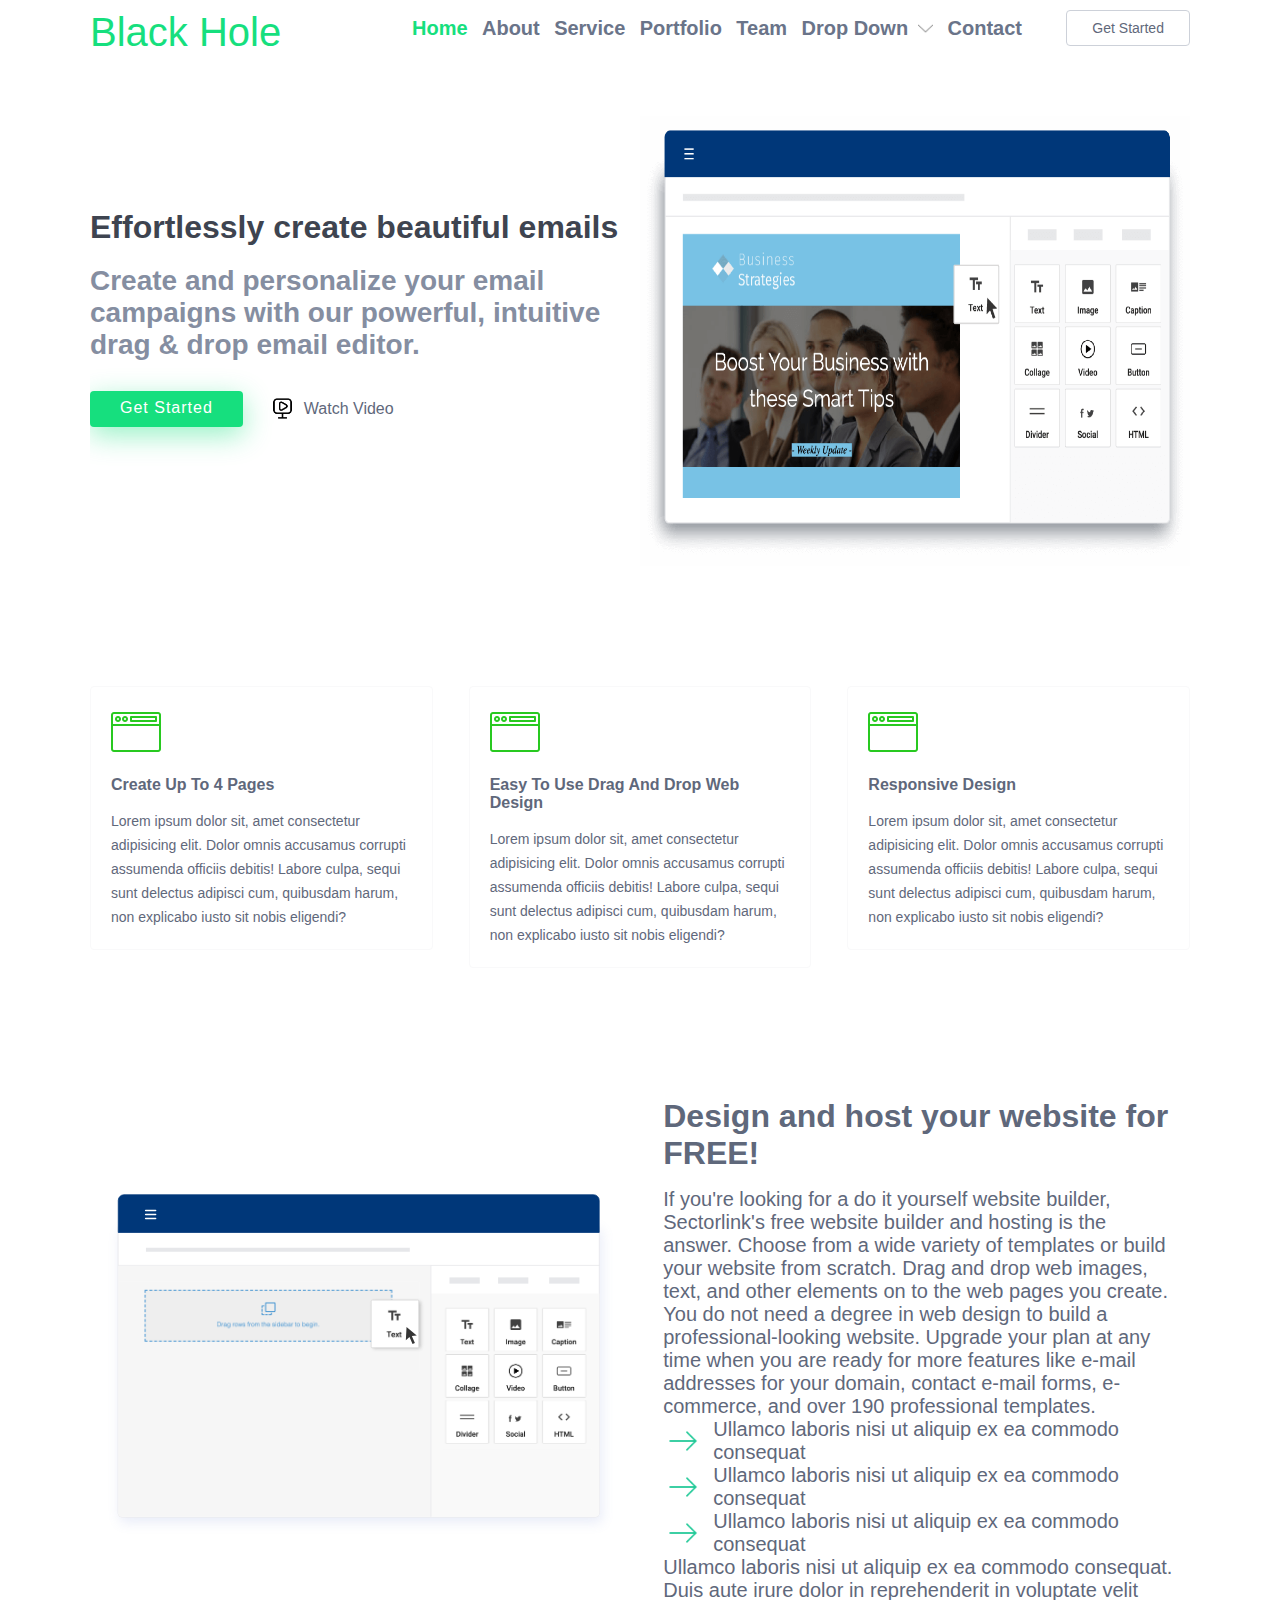
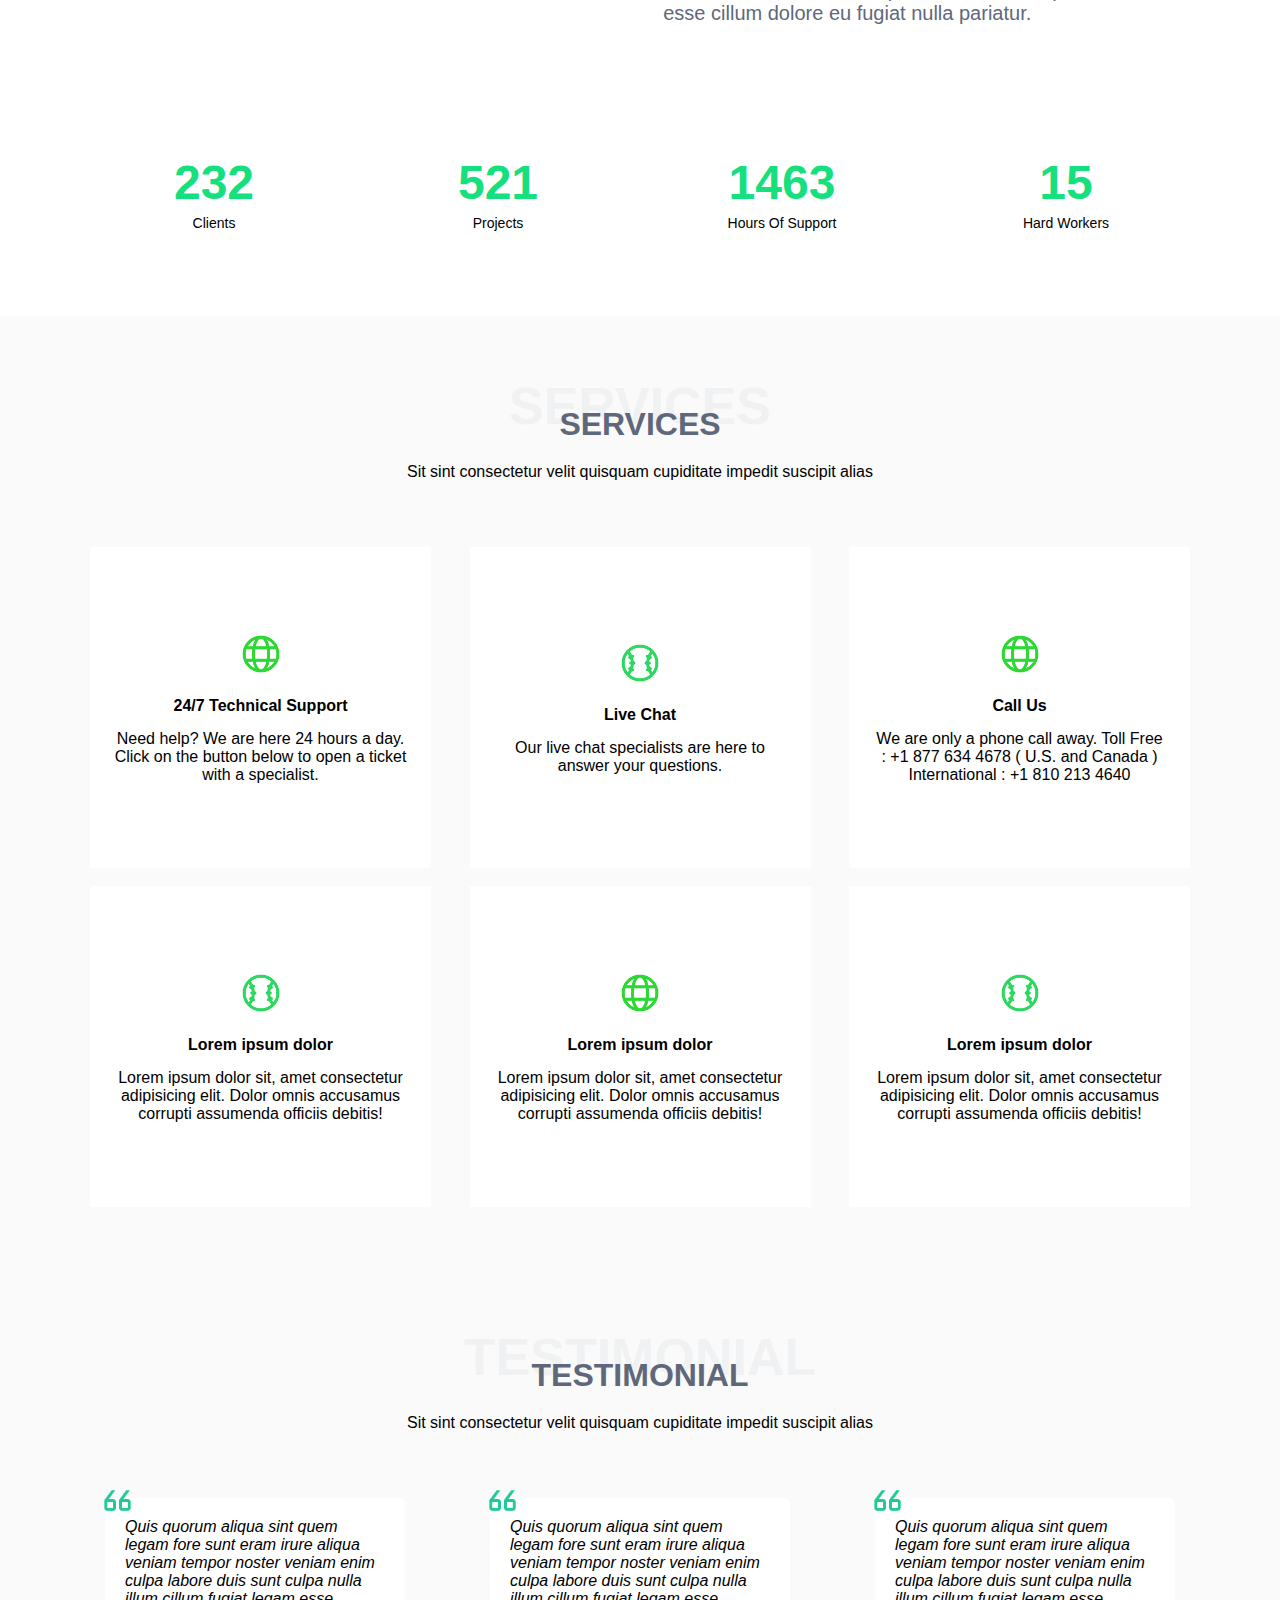
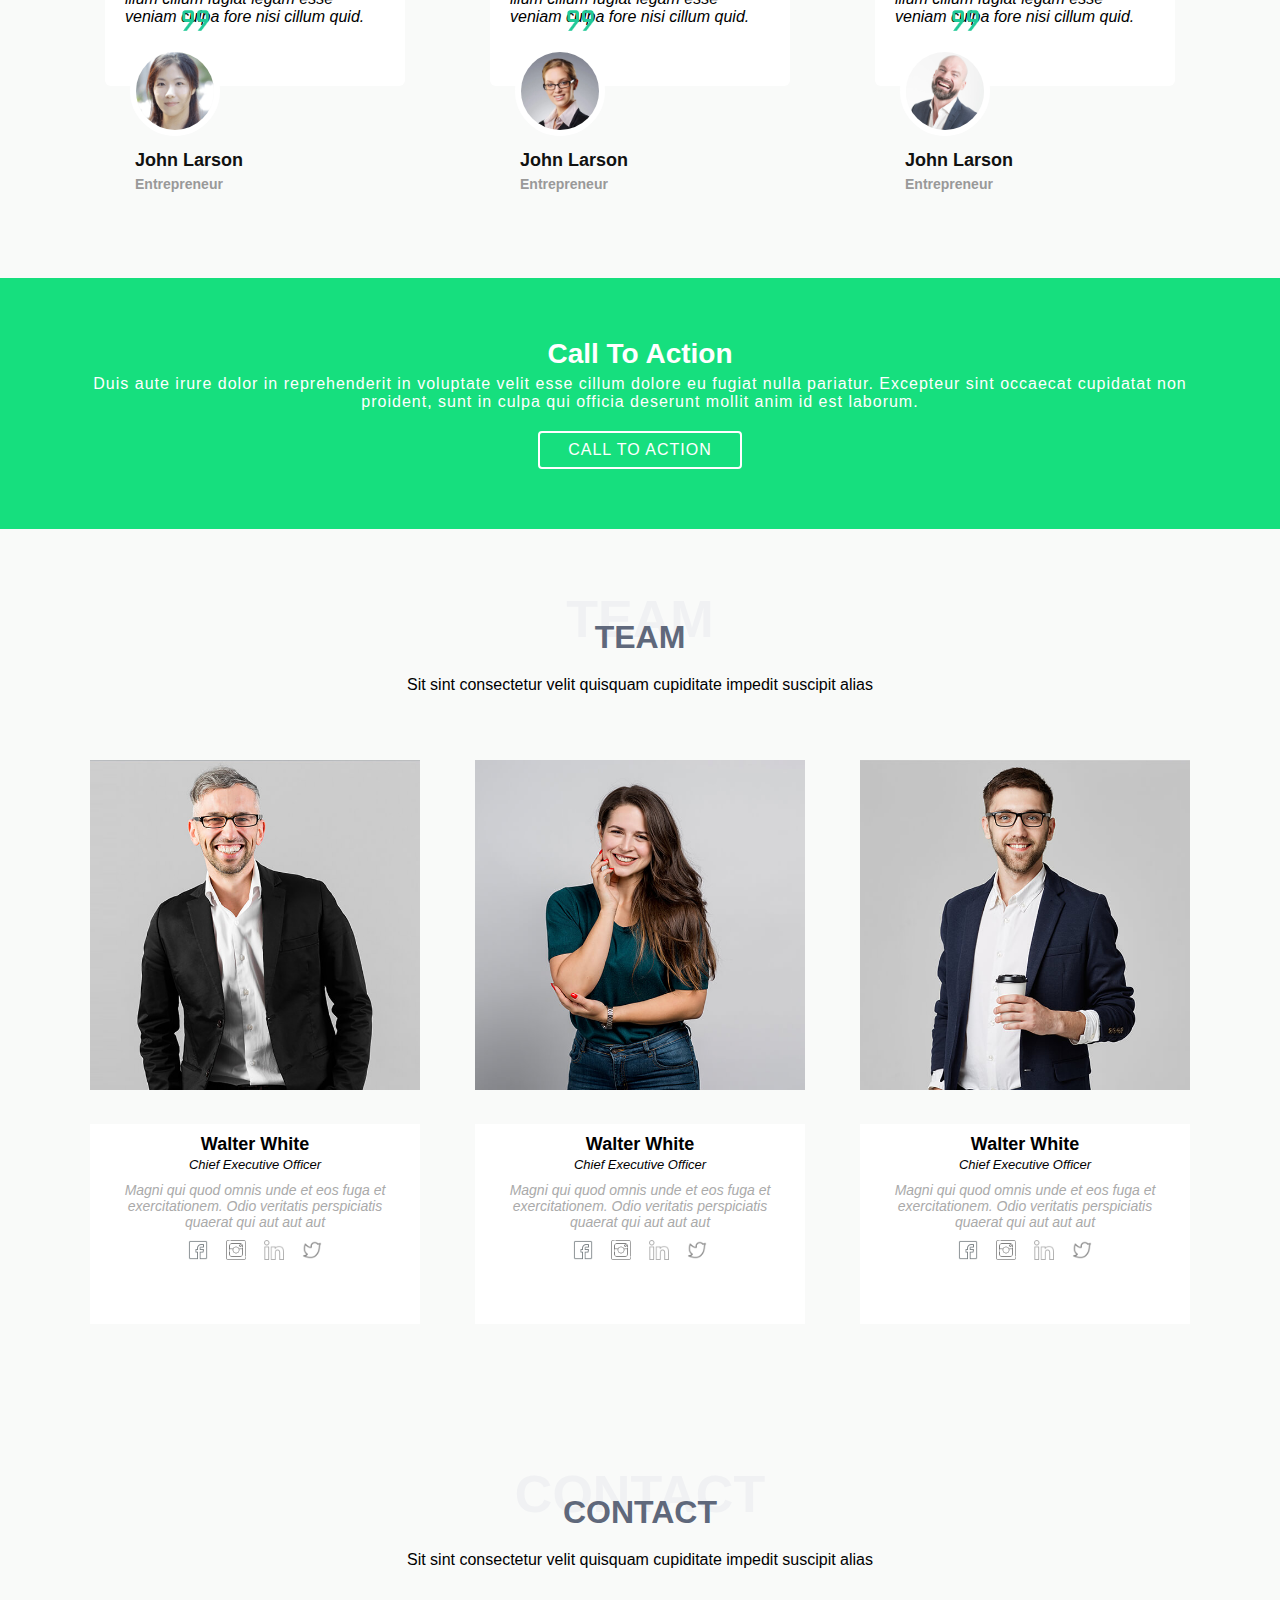
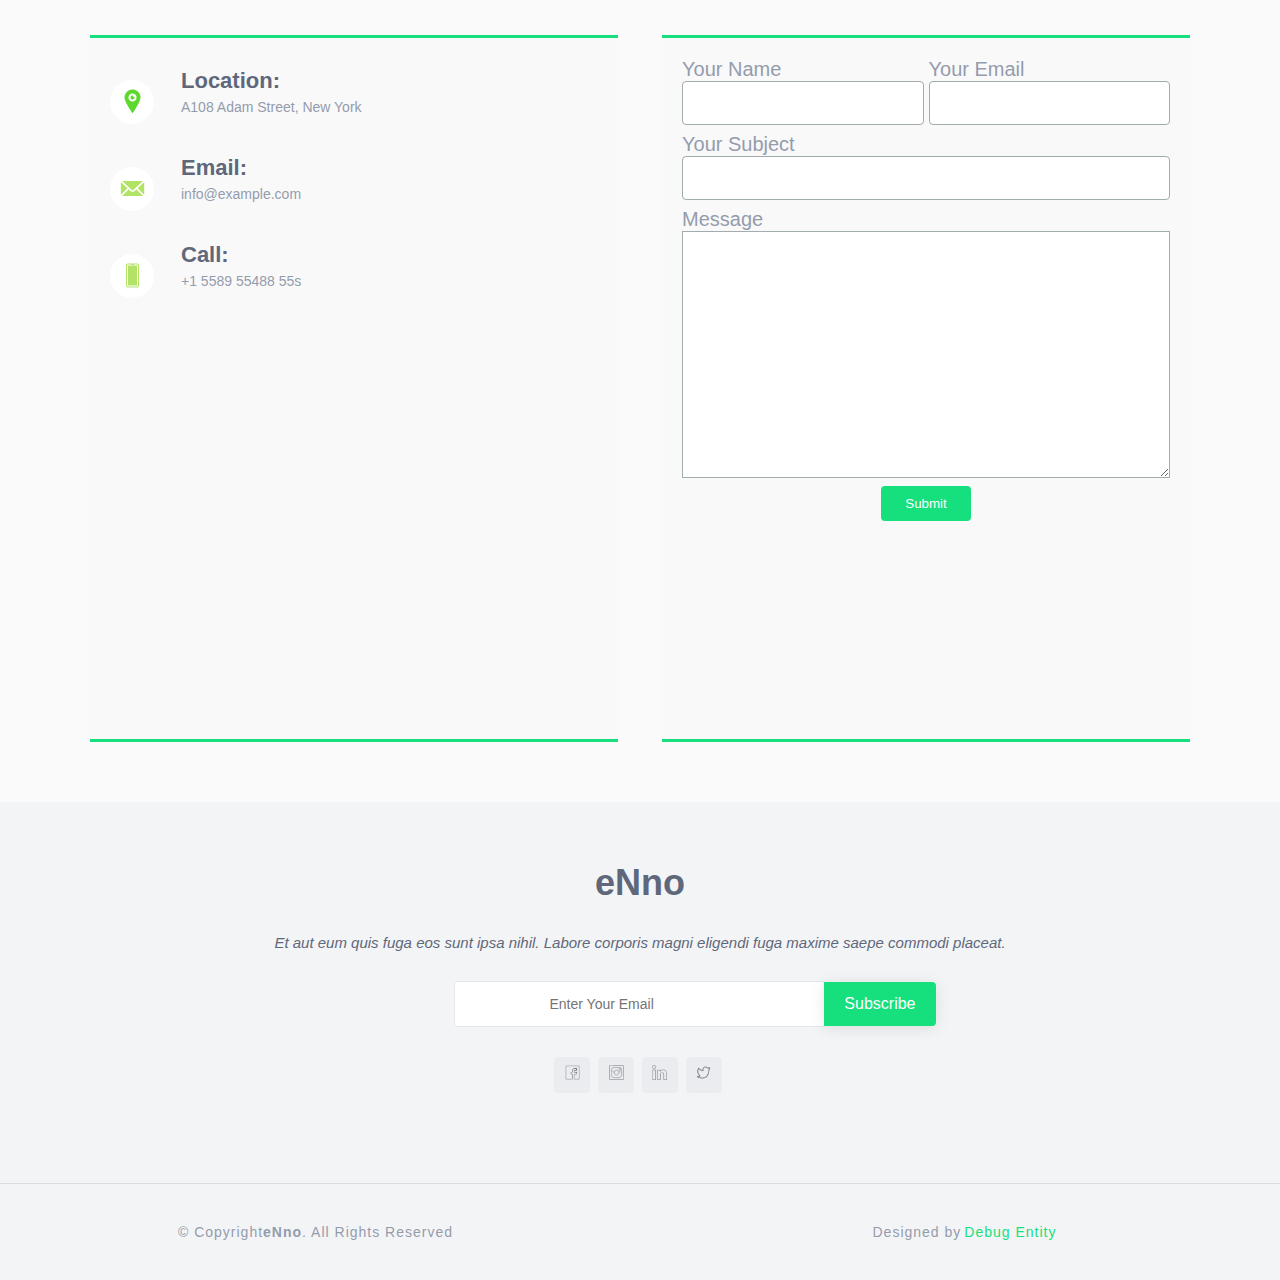
<file: index.html>
<!DOCTYPE html>
<html lang="en">

<head>
    <meta charset="UTF-8">
    <meta http-equiv="X-UA-Compatible" content="IE=edge">
    <meta name="viewport" content="width=device-width, initial-scale=1.0">
    <title>Contest Project</title>
    <link rel="stylesheet" href="index.css" />
    <link rel="stylesheet" href="mobileResponsive.css" />
    <link rel="stylesheet" href="tabletResponsive.css" />
    <link rel="stylesheet" href="drak.css" />
</head>

<body>
    <div id="loader"></div>
    <div class="container">
        <!-- header section start -->
        <div class="header" id="myHeader">
            <div class="logo">Black Hole</div>
            <div class="navbar" id="myTopnav">
                <img onclick="headerRes()" class="nav-img" src="./img/header/menu.png" alt="Placeholder" />
                <ul>
                    <li>Home</li>
                    <li>About</li>
                    <li>Service</li>
                    <li>Portfolio</li>
                    <li>Team</li>
                    <li class="dropdown">
                        Drop Down
                        <img src="./img/header/down-arrow.png" alt="Placeholder" />
                        <div class="dropdown-content">
                            <a href="#">Link 1</a>
                            <a href="#">Link 2</a>
                            <a href="#">

                                <div class="dropdown-toggle">
                                    Link 3
                                    <img src="./img/header/right-arrow.png" alt="Placeholder" />
                                    <div class="dropdown-toggle-content">
                                        <a href="#">Link 1</a>
                                        <a href="#">Link 2</a>
                                        <a href="#">Link 3</a>
                                        <a href="#">Link 4</a>
                                        <a href="#">Link 5</a>
                                        <a href="#">Link 6</a>
                                        <a href="#">Link 7</a>
                                    </div>
                                </div>

                            </a>
                            <a href="#">Link 4</a>
                            <a href="#">Link 5</a>
                            <a href="#">Link 6</a>
                            <a href="#">Link 7</a>
                        </div>
                    </li>
                    <li>Contact</li>
                    <li onclick="darkLightMode()" class="get-started">
                        Get Started
                    </li>
                </ul>
            </div>
           
        </div>
    </div>
        <!-- <div class="progress-container">
            <div class="progress-bar" id="myBar"></div>
          </div>  -->
        <!-- header section end -->
      
        <!-- hero section start -->
        <div class="container">
        <section class="hero">
            <div class="hero-content">
                <div class="inner-contant">
                    <h1>Effortlessly create beautiful emails</h1>
                    <h2>Create and personalize your email campaigns with our powerful, intuitive drag & drop email
                        editor.</h2>
                    <div class="hero-btn">
                        <div class="hero-btn-gt">
                            Get Started
                        </div>
                        <div onclick="openForm()"  class="hero-video">
                            <img src="././img/header/video.png" placehold="" />
                            Watch Video
                            
                        </div>
                        
                        <!-- <div id="showVideo"> 
                            <iframe class="responsive-iframe" src="https://www.youtube.com/embed/tgbNymZ7vqY"></iframe>
                          </div> -->
                    </div>
                </div>
            </div>
            <div class="hero-image">
                <img src="././img/header/hero-img1.png" placehold="" />
            </div>
        </section>
        </div>
        <!-- hero section end -->

        <!-- featured-services section start -->
        <div class="container">
        <section class="featured-services">
            <div class="featured-box">
                <img src="././img/featured-services/laptop.png" alt="Placeholder" />
                <h4>Create Up To 4 Pages</h4>
                <p>Lorem ipsum dolor sit, amet consectetur adipisicing elit. Dolor omnis accusamus corrupti assumenda
                    officiis debitis! Labore culpa, sequi sunt delectus adipisci cum, quibusdam harum, non explicabo
                    iusto sit nobis eligendi?</p>
            </div>
            <div class="featured-box">
                <img src="././img/featured-services/laptop.png" alt="Placeholder" />
                <h4>Easy To Use Drag And Drop Web Design</h4>
                <p>Lorem ipsum dolor sit, amet consectetur adipisicing elit. Dolor omnis accusamus corrupti assumenda
                    officiis debitis! Labore culpa, sequi sunt delectus adipisci cum, quibusdam harum, non explicabo
                    iusto sit nobis eligendi?</p>
            </div>
            <div class="featured-box">
                <img src="././img/featured-services/laptop.png" alt="Placeholder" />
                <h4>Responsive Design</h4>
                <p>Lorem ipsum dolor sit, amet consectetur adipisicing elit. Dolor omnis accusamus corrupti assumenda
                    officiis debitis! Labore culpa, sequi sunt delectus adipisci cum, quibusdam harum, non explicabo
                    iusto sit nobis eligendi?</p>
            </div>
        </section>
        </div>
        <!-- featured-services section end -->

        <!-- about section start -->
        <div class="container">
        <section class="about">
            <div class="about-image">
                <img src="././img/about/about1.svg" alt="Placeholder" />
            </div>
            <div class="about-content">
                <h3>Design and host your website for FREE!</h3>
                <p>If you're looking for a do it yourself website builder, Sectorlink's free website builder and hosting
                    is the answer. Choose from a wide variety of templates or build your website from scratch. Drag and
                    drop web images, text, and other elements on to the web pages you create. You do not need a degree
                    in web design to build a professional-looking website. Upgrade your plan at any time when you are
                    ready for more features like e-mail addresses for your domain, contact e-mail forms, e-commerce, and
                    over 190 professional templates.</p>
                <ul>
                    <li>
                        <img src="././img/about/right-arrow.png" alt="Placeholder" />
                        <p> Ullamco laboris nisi ut aliquip ex ea commodo consequat</p>
                    </li>
                    <li>
                        <img src="././img/about/right-arrow.png" alt="Placeholder" />
                        <p> Ullamco laboris nisi ut aliquip ex ea commodo consequat</p>
                    </li>
                    <li>
                        <img src="././img/about/right-arrow.png" alt="Placeholder" />
                        <p> Ullamco laboris nisi ut aliquip ex ea commodo consequat </p>
                    </li>
                </ul>
                <p>Ullamco laboris nisi ut aliquip ex ea commodo consequat. Duis aute irure dolor in reprehenderit in
                    voluptate velit esse cillum dolore eu fugiat nulla pariatur.</p>

            </div>
        </section>
        </div>
        <!-- about section end-->

        <!-- counters section start-->
        <div class="container">
        <section class="counters">
            <div class="counters-box">
                <span>232</span>
                <p>Clients</p>
            </div>
            <div class="counters-box">
                <span> 521</span>
                <p>Projects</p>
            </div>
            <div class="counters-box">
                <span> 1463</span>
                <p>Hours Of Support</p>
            </div>
            <div class="counters-box">
                <span>15</span>
                <p>Hard Workers</p>
            </div>
        </section>
        </div>
        <!-- counters section end-->
   
    <!-- services section start-->
    <section class="services section-bg">
        <div class="container">
            <div>
                <div class="section-title">
                    <span>Services</span>
                    <h2>Services</h2>
                    <p>Sit sint consectetur velit quisquam cupiditate impedit suscipit alias</p>
                </div>
            </div>
            <div class="section-container">
                <div class="services-box">
                    <img src="././img/service/earth.png" alt="Placeholder">
                    <h4>24/7 Technical Support</h4>
                    <p>Need help? We are here 24 hours a day. Click on the button below to open a ticket with a
                        specialist.</p>
                </div>
                <div class="services-box">
                    <img src="././img/service/ball.png" alt="Placeholder">
                    <h4>Live Chat</h4>
                    <p>Our live chat specialists are here to answer your questions.</p>
                </div>
                <div class="services-box">
                    <img src="././img/service/earth.png" alt="Placeholder">
                    <h4>Call Us</h4>
                    <p>We are only a phone call away.
                        Toll Free : +1 877 634 4678 ( U.S. and Canada )
                        International : +1 810 213 4640 </p>
                </div>
                <div class="services-box">
                    <img src="././img/service/ball.png" alt="Placeholder">
                    <h4>Lorem ipsum dolor</h4>
                    <p>Lorem ipsum dolor sit, amet consectetur adipisicing elit. Dolor omnis accusamus corrupti
                        assumenda
                        officiis debitis!</p>
                </div>
                <div class="services-box">
                    <img src="././img/service/earth.png" alt="Placeholder">
                    <h4>Lorem ipsum dolor</h4>
                    <p>Lorem ipsum dolor sit, amet consectetur adipisicing elit. Dolor omnis accusamus corrupti
                        assumenda
                        officiis debitis!</p>
                </div>
                <div class="services-box">
                    <img src="././img/service/ball.png" alt="Placeholder">
                    <h4>Lorem ipsum dolor</h4>
                    <p>Lorem ipsum dolor sit, amet consectetur adipisicing elit. Dolor omnis accusamus corrupti
                        assumenda
                        officiis debitis! </p>
                </div>
            </div>
        </div>
    </section>
    <!-- services section end-->

    <!-- testimonial section start-->
    <section class="testimonial section-bg">
        <div class="container">
            <div>
                <div class="section-title">
                    <span>testimonial</span>
                    <h2>testimonial</h2>
                    <p>Sit sint consectetur velit quisquam cupiditate impedit suscipit alias</p>
                </div>
            </div>
            <div class="section-container">
                <div class="testimonial-box">
                    <img class="quote-icon-left" src="./img/testimonials/quote-left.png" alt="">
                    <p> Quis quorum aliqua sint quem legam fore sunt eram irure aliqua veniam tempor noster veniam enim
                        culpa labore duis sunt culpa nulla illum cillum fugiat legam esse veniam culpa fore nisi cillum
                        quid. </p>
                    <img class="quote-icon-right" src="./img/testimonials/quote-right.png" alt="">
                    <div class="profile">
                        <img src="./img/testimonials/testimonials-2.jpg" alt="">
                        <h3>John Larson</h3>
                        <h4>Entrepreneur</h4>
                    </div>
                </div>
                <div class="testimonial-box">
                    <img class="quote-icon-left" src="./img/testimonials/quote-left.png" alt="">
                    <p> Quis quorum aliqua sint quem legam fore sunt eram irure aliqua veniam tempor noster veniam enim
                        culpa labore duis sunt culpa nulla illum cillum fugiat legam esse veniam culpa fore nisi cillum
                        quid. </p>
                    <img class="quote-icon-right" src="./img/testimonials/quote-right.png" alt="">
                    <div class="profile">
                        <img src="./img/testimonials/testimonials-3.jpg" alt="">
                        <h3>John Larson</h3>
                        <h4>Entrepreneur</h4>
                    </div>
                </div>
                <div class="testimonial-box">
                    <img class="quote-icon-left" src="./img/testimonials/quote-left.png" alt="">
                    <p> Quis quorum aliqua sint quem legam fore sunt eram irure aliqua veniam tempor noster veniam enim
                        culpa labore duis sunt culpa nulla illum cillum fugiat legam esse veniam culpa fore nisi cillum
                        quid. </p>
                    <img class="quote-icon-right" src="./img/testimonials/quote-right.png" alt="">
                    <div class="profile">
                        <img src="./img/testimonials/testimonials-1.jpg" alt="">
                        <h3>John Larson</h3>
                        <h4>Entrepreneur</h4>
                    </div>
                </div>
            </div>
        </div>
    </section>
    <!-- testimonial section end-->
    <!-- Call To Action section start-->

    <section class="cta">
        <div class="cta-box">
            <h3>Call To Action</h3>
            <p>Duis aute irure dolor in reprehenderit in voluptate velit esse cillum dolore eu fugiat nulla
                pariatur. Excepteur sint occaecat cupidatat non proident, sunt in culpa qui officia deserunt mollit
                anim id est laborum.</p>
            <div class="cta-btn">
                CALL TO ACTION
            </div>
        </div>
    </section>
    <!-- Call To Action section end-->
    <!-- team section start-->
    <section class="team section-bg">
        <div class="container">
            <div>
                <div class="section-title">
                    <span>Team</span>
                    <h2>Team</h2>
                    <p>Sit sint consectetur velit quisquam cupiditate impedit suscipit alias</p>
                </div>
            </div>
            <div class="section-container">
                <div class="team-box">
                    <img src="./img/team/team-1.jpg" alt="">
                    <div class="social">
                        <h4>Walter White</h4>
                        <span>Chief Executive Officer</span>
                        <p>Magni qui quod omnis unde et eos fuga et exercitationem. Odio veritatis perspiciatis quaerat
                            qui
                            aut aut aut</p>
                        <div class="social-icon">
                            <a href=""> <img src="./img/team/facebook.png" alt=""></a>
                            <a href="">
                                <img src="./img/team/instagram.png" alt="">
                            </a>
                            <a href="">
                                <img src="./img/team/linkedin.png" alt="">
                            </a>
                            <a href="">
                                <img src="./img/team/twitter.png" alt="">
                            </a>
                        </div>

                    </div>

                </div>
                <div class="team-box">
                    <img src="./img/team/team-2.jpg" alt="">
                    <div class="social">
                        <h4>Walter White</h4>
                        <span>Chief Executive Officer</span>
                        <p>Magni qui quod omnis unde et eos fuga et exercitationem. Odio veritatis perspiciatis quaerat
                            qui
                            aut aut aut</p>
                        <div class="social-icon">
                            <a href=""> <img src="./img/team/facebook.png" alt=""></a>
                            <a href="">
                                <img src="./img/team/instagram.png" alt="">
                            </a>
                            <a href="">
                                <img src="./img/team/linkedin.png" alt="">
                            </a>
                            <a href="">
                                <img src="./img/team/twitter.png" alt="">
                            </a>
                        </div>
                    </div>

                </div>
                <div class="team-box">
                    <img src="./img/team/team-3.jpg" alt="">
                    <div class="social">
                        <h4>Walter White</h4>
                        <span>Chief Executive Officer</span>
                        <p>Magni qui quod omnis unde et eos fuga et exercitationem. Odio veritatis perspiciatis quaerat
                            qui
                            aut aut aut</p>
                        <div class="social-icon">
                            <a href=""> <img src="./img/team/facebook.png" alt=""></a>
                            <a href="">
                                <img src="./img/team/instagram.png" alt="">
                            </a>
                            <a href="">
                                <img src="./img/team/linkedin.png" alt="">
                            </a>
                            <a href="">
                                <img src="./img/team/twitter.png" alt="">
                            </a>
                        </div>
                    </div>

                </div>
            </div>
        </div>
    </section>
    <!-- contact section start-->
    <section class="contact section-bg">
        <div class="container">
            <div>
                <div class="section-title">
                    <span>Contact</span>
                    <h2>Contact</h2>
                    <p>Sit sint consectetur velit quisquam cupiditate impedit suscipit alias</p>
                </div>
            </div>
            <div class="section-container">
                <div class="contact-box">
                    <div class="contact-info">
                        <div class="info">
                            <div class="info-icon">
                                <img src="./img/contact/location.png" alt="">
                            </div>
                            <div class="info-contant">
                                <h4>Location:</h4>
                                <p>A108 Adam Street, New York</p>
                            </div>
                        </div>
                        <div class="info">
                            <div class="info-icon">
                                <img src="./img/contact/email.png" alt="">
                            </div>

                            <div class="info-contant">
                                <h4>Email:</h4>
                                <p>info@example.com</p>
                            </div>
                        </div>
                        <div class="info">
                            <div class="info-icon">
                                <img src="./img/contact/phone.png" alt="">
                            </div>

                            <div class="info-contant">
                                <h4>Call:</h4>
                                <p>+1 5589 55488 55s</p>
                            </div>
                        </div>
                    </div>
                    <div class="map">
                        <div class="mapouter">
                            <div class="gmap_canvas"><iframe class="gmap_iframe" width="100%" frameborder="0"
                                    scrolling="no" marginheight="0" marginwidth="0"
                                    src="https://maps.google.com/maps?width=800&amp;height=400&amp;hl=en&amp;q=chittagram&amp;t=&amp;z=14&amp;ie=UTF8&amp;iwloc=B&amp;output=embed"></iframe><a
                                    href="https://piratebay-proxys.com/">Piratebay</a></div>
                            <style>
                                .mapouter {
                                    position: relative;
                                    text-align: right;
                                    width: 100%;
                                    height: 400px;
                                }

                                .gmap_canvas {
                                    overflow: hidden;
                                    background: none !important;
                                    width: 100%;
                                    height: 400px;
                                }

                                .gmap_iframe {
                                    height: 400px !important;
                                }
                            </style>
                        </div>
                    </div>
                </div>
                <div class="contact-box">
                    <div class="name-email">
                        <div class="form-group">
                            <label>Your Name</label>
                            <input type="text" class="form-control">

                        </div>
                        <div class="form-group">
                            <label>Your Email</label>
                            <input type="email" class="form-control">
                        </div>
                    </div>
                    <div class="form-group">
                        <label>Your Subject</label>
                        <input type="team" class="form-control">
                    </div>
                    <div class="form-group">
                        <label>Message</label>
                        <textarea name="" id="" cols="30" rows="15"></textarea>
                    </div>
                    <button class="submit">
                        Submit
                    </button>
                </div>
            </div>
        </div>
    </section>
    <!-- contact section end-->
    <!-- eno-Subscribe section start-->

    <section class="eno-Subscribe">
        <div class="eno-Subscribe-box">
            <h3>eNno</h3>
            <p>Et aut eum quis fuga eos sunt ipsa nihil. Labore corporis magni eligendi fuga maxime saepe commodi
                placeat.

            </p>
            <div class="eno-newsletter">
                <form action="">
                    <input type="email" placeholder="Enter Your Email" name="email">
                    <input type="submit" value="Subscribe">
                </form>
            </div>
            <div class="social-links">
                <a href="">
                    <img src="./img/team/facebook.png" alt="">
                </a>
                <a href="">
                    <img src="./img/team/instagram.png" alt="">
                </a>
                <a href="">
                    <img src="./img/team/linkedin.png" alt="">
                </a>
                <a href="">
                    <img src="./img/team/twitter.png" alt="">
                </a>
            </div>
        </div>
    </section>
    <!-- eno-Subscribe section end-->
    <!-- footer section start-->
    <div class="footer">
        <div class="footer-box">
            © Copyright
            <strong>
                <span>
                    eNno
                </span>
            </strong>
            . All Rights Reserved
        </div>
        <div class="footer-box">
            Designed by
            <a href="#home">Debug Entity</a>
        </div>
        <div onclick="topFunction()" id="topArrowHandler" class="top-arrow">
            <img src="./img/footer/top-arrow.png" alt="">
        </div>

    </div>
    <!-- footer section end-->
    </div>
<script src="./app.js"></script>
   
</body>

</html>
</file>
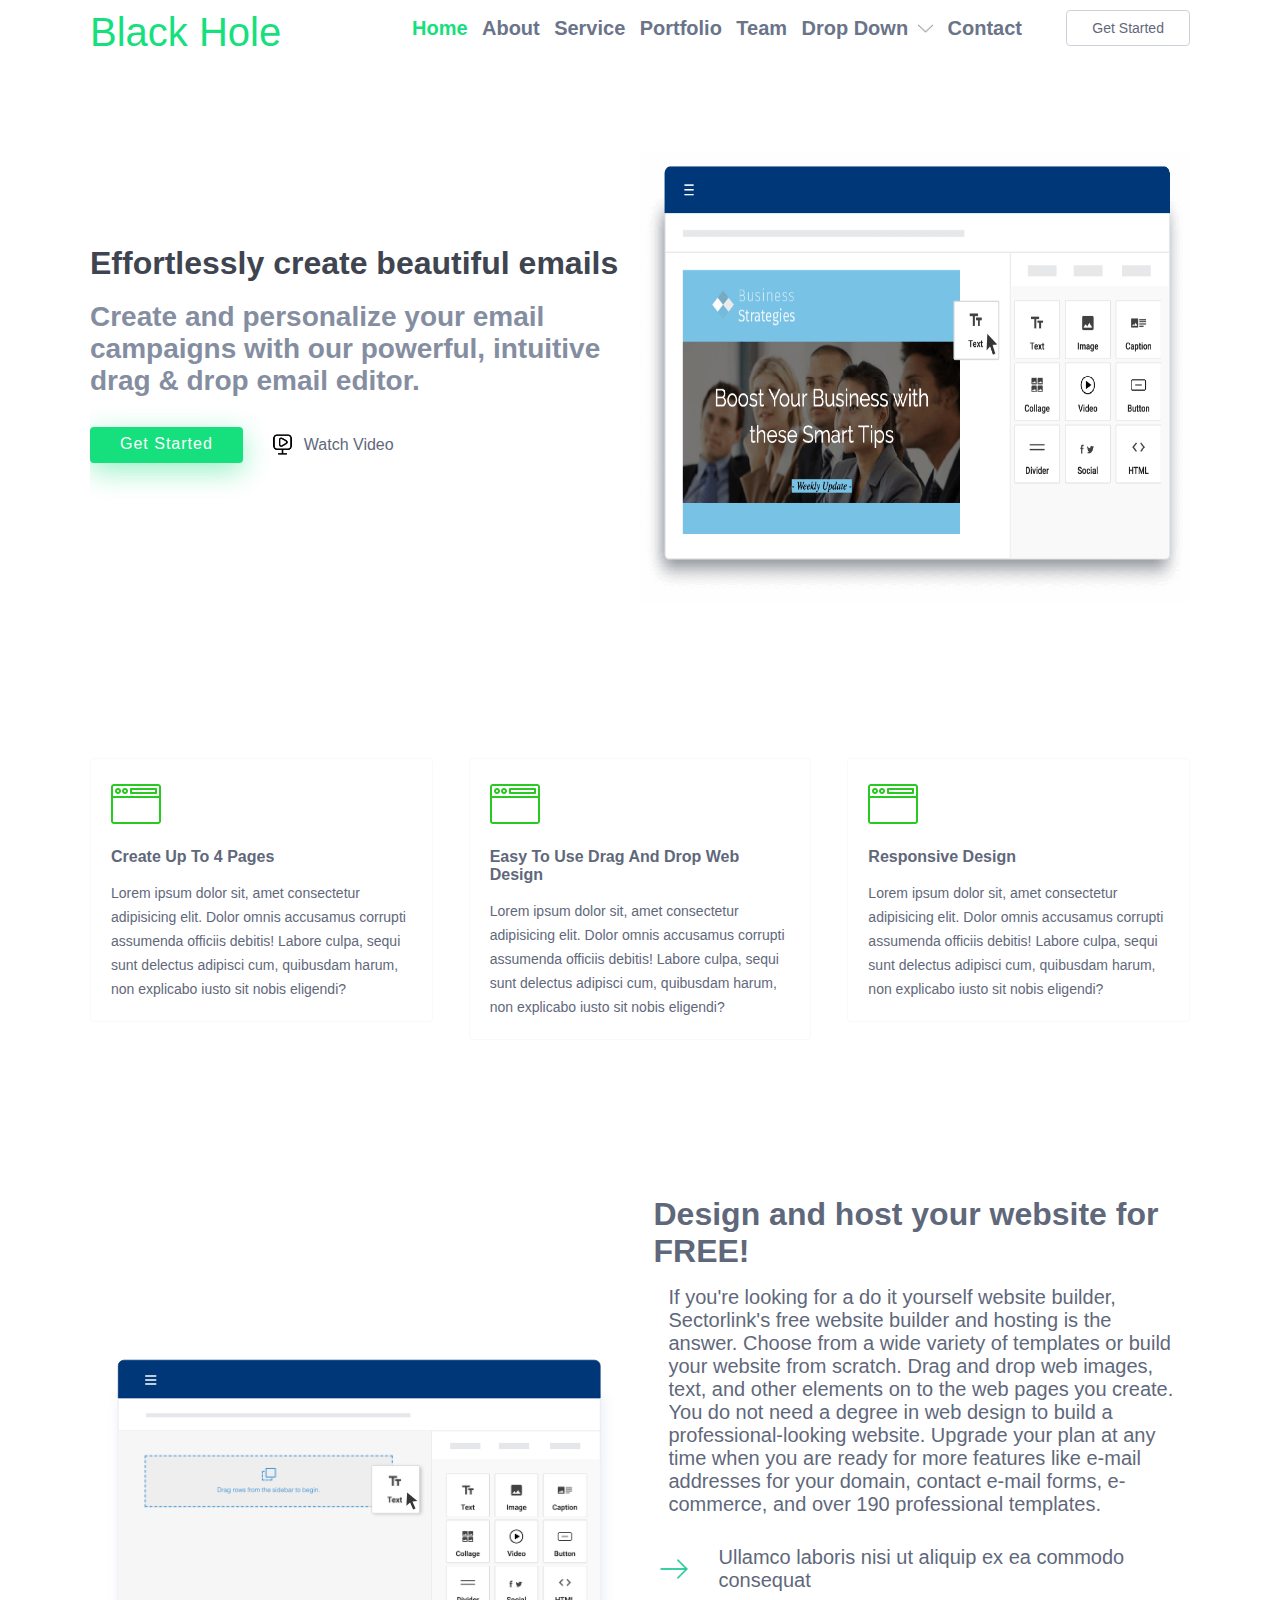
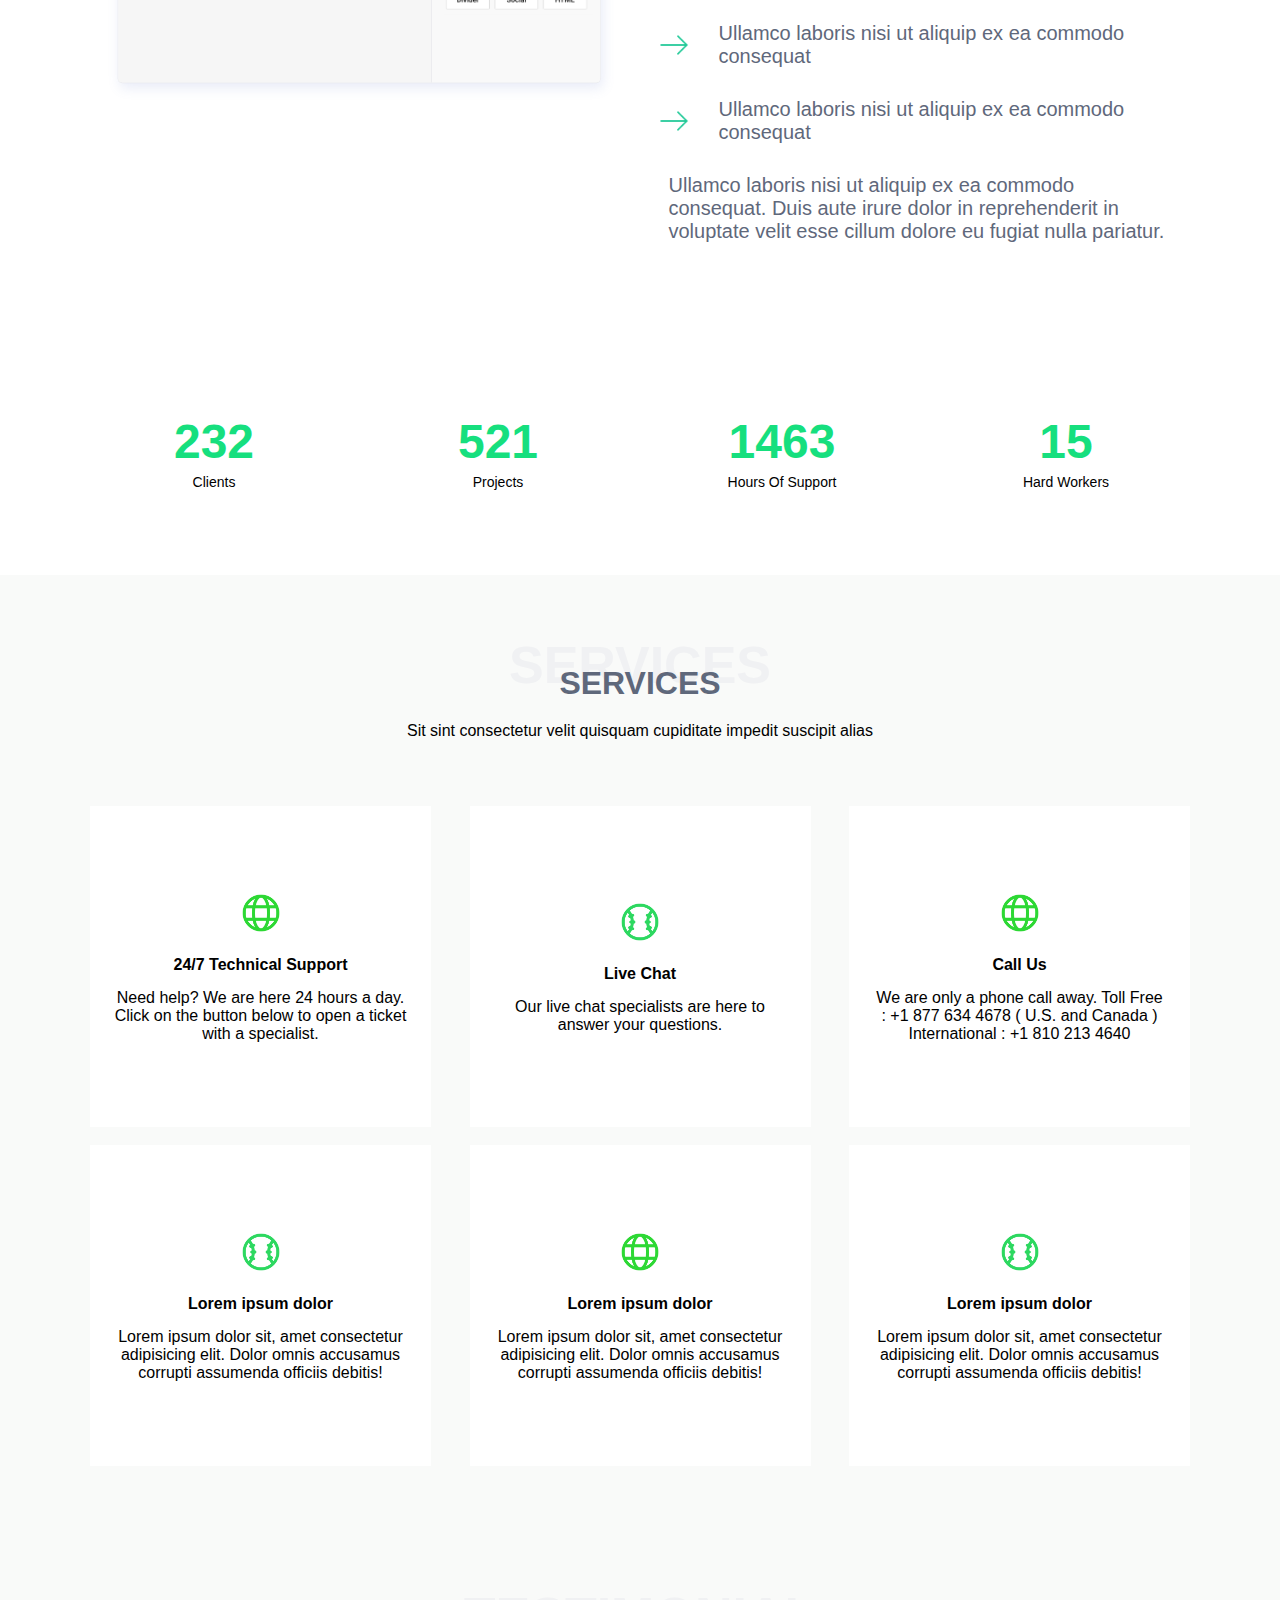
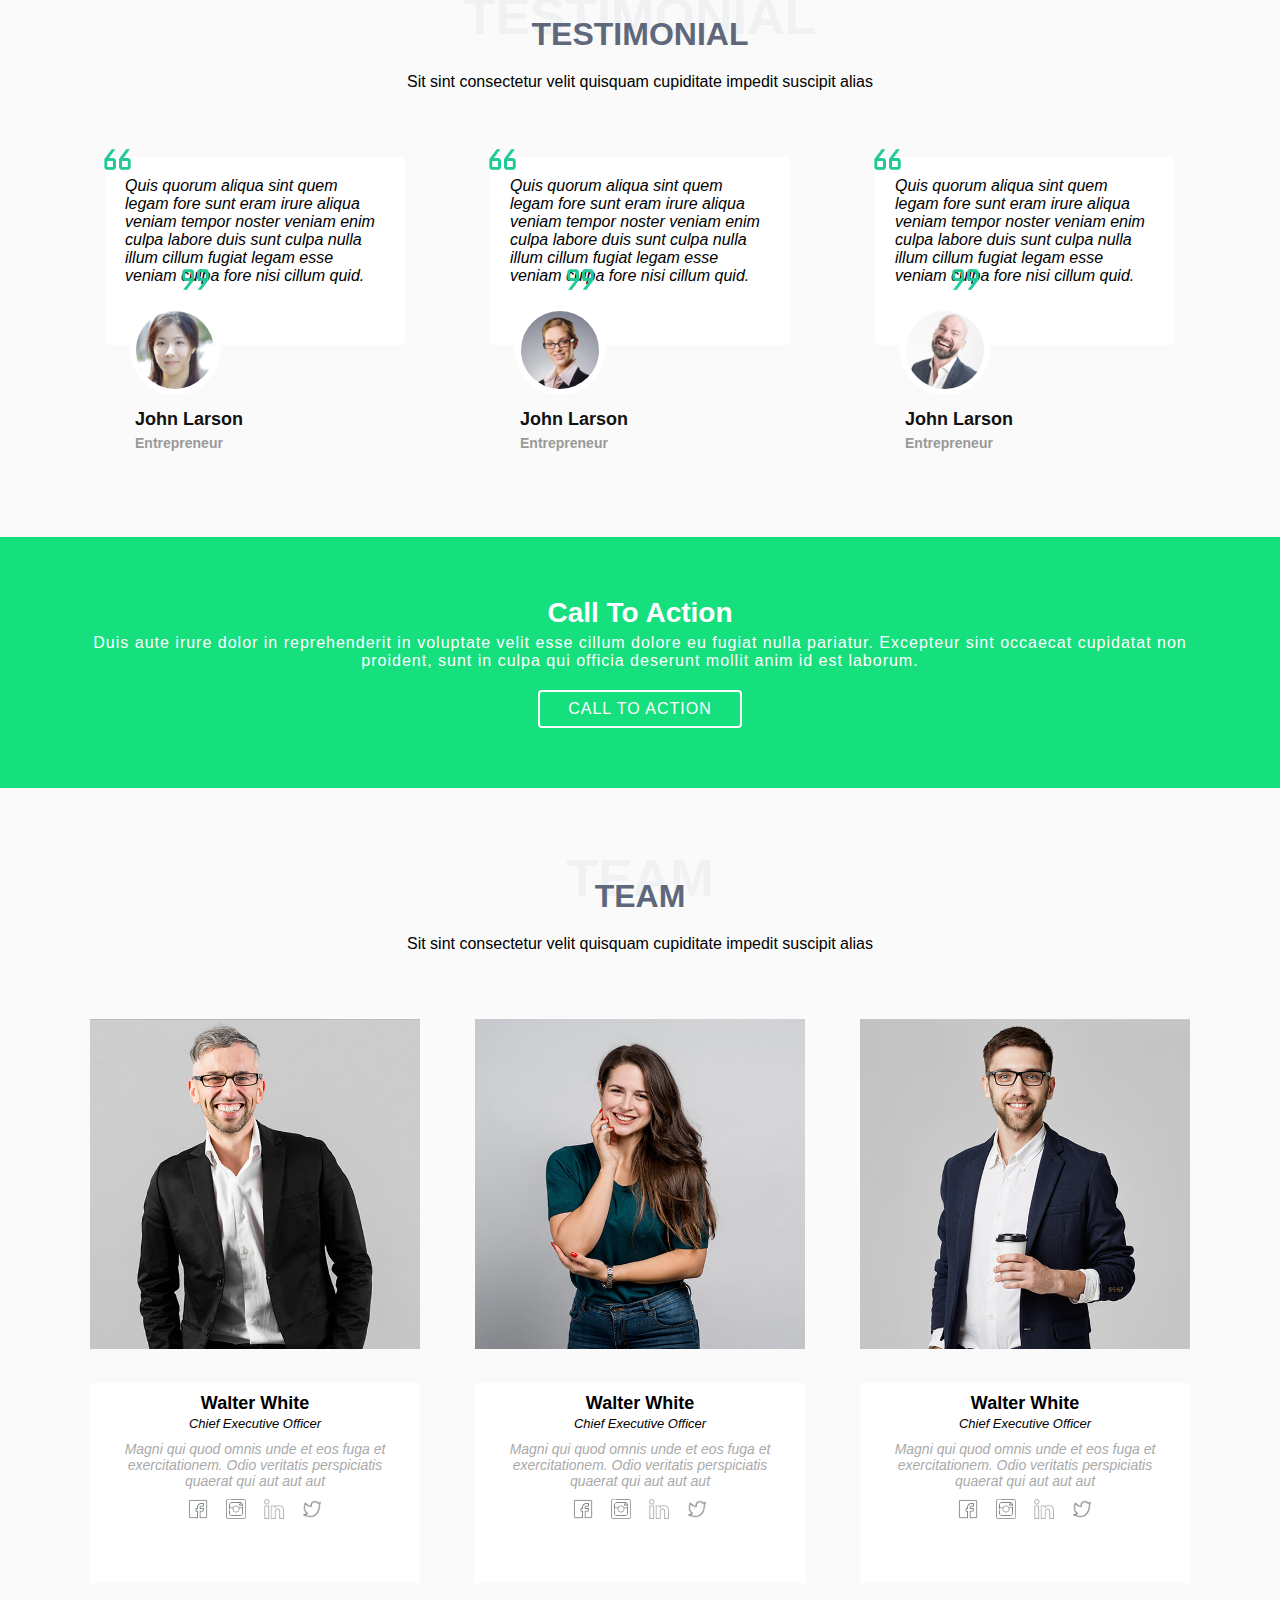
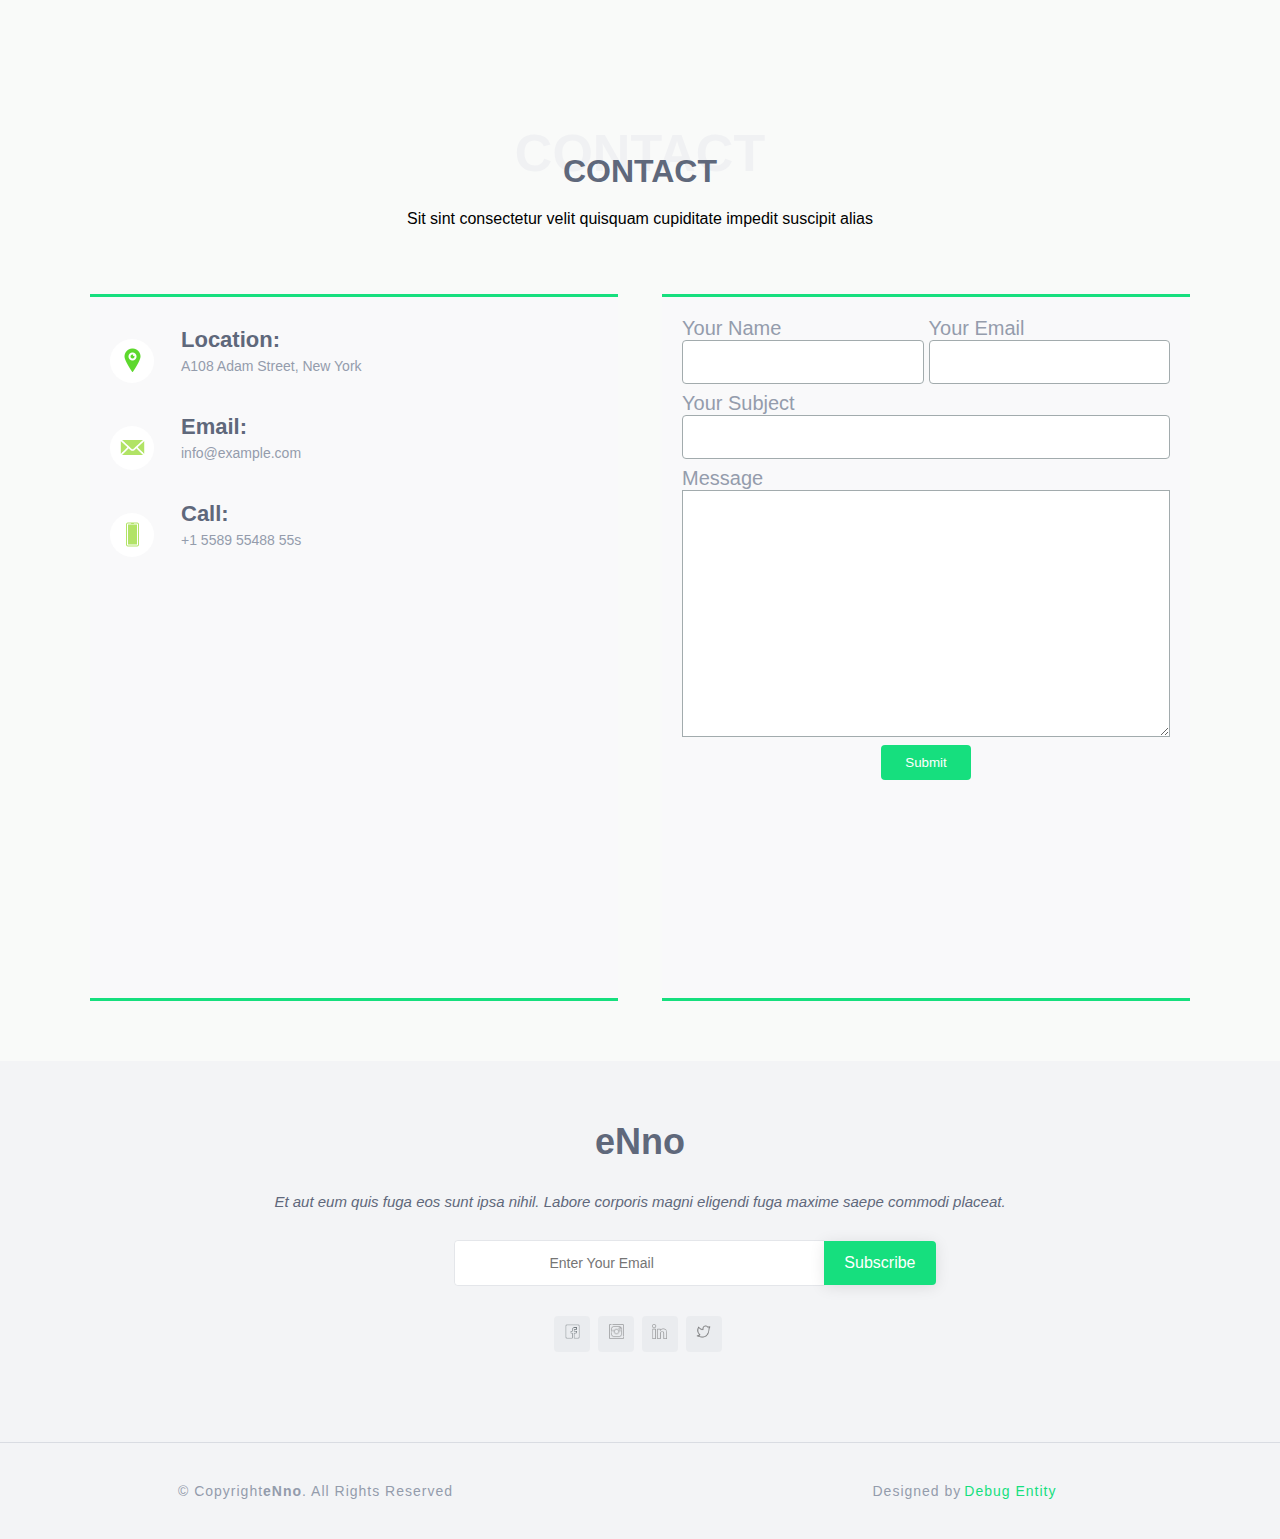
<file: enano.html>
<!DOCTYPE html>
<html lang="en">

<head>
    <meta charset="UTF-8">
    <meta http-equiv="X-UA-Compatible" content="IE=edge">
    <meta name="viewport" content="width=device-width, initial-scale=1.0">
    <title>Contest Project</title>
    <link rel="stylesheet" href="enano.css" />
    <link rel="stylesheet" href="mobileResponsive.css" />
    <link rel="stylesheet" href="tabletResponsive.css" />
    <link rel="stylesheet" href="drak.css" />
</head>

<body>
    <div id="loader"></div>
    <div class="container">
        <!-- header section start -->
        <div class="header" id="myHeader">
            <div class="logo">Black Hole</div>
            <div class="navbar" id="myTopnav">
                <img onclick="headerRes()" class="nav-img" src="./img/header/menu.png" alt="Placeholder" />
                <ul>
                    <li>Home</li>
                    <li>About</li>
                    <li>Service</li>
                    <li>Portfolio</li>
                    <li>Team</li>
                    <li class="dropdown">
                        Drop Down
                        <img src="./img/header/down-arrow.png" alt="Placeholder" />
                        <div class="dropdown-content">
                            <a href="#">Link 1</a>
                            <a href="#">Link 2</a>
                            <a href="#">

                                <div class="dropdown-toggle">
                                    Link 3
                                    <img src="./img/header/right-arrow.png" alt="Placeholder" />
                                    <div class="dropdown-toggle-content">
                                        <a href="#">Link 1</a>
                                        <a href="#">Link 2</a>
                                        <a href="#">Link 3</a>
                                        <a href="#">Link 4</a>
                                        <a href="#">Link 5</a>
                                        <a href="#">Link 6</a>
                                        <a href="#">Link 7</a>
                                    </div>
                                </div>

                            </a>
                            <a href="#">Link 4</a>
                            <a href="#">Link 5</a>
                            <a href="#">Link 6</a>
                            <a href="#">Link 7</a>
                        </div>
                    </li>
                    <li>Contact</li>
                    <li onclick="darkLightMode()" class="get-started">
                        Get Started
                    </li>
                </ul>
            </div>
        </div>
        <!-- header section end -->

        <!-- hero section start -->
        <section class="hero">
            <div class="hero-content">
                <div class="inner-contant">
                    <h1>Effortlessly create beautiful emails</h1>
                    <h2>Create and personalize your email campaigns with our powerful, intuitive drag & drop email
                        editor.</h2>
                    <div class="hero-btn">
                        <div class="hero-btn-gt">
                            Get Started
                        </div>
                        <div class="hero-video">
                            <img src="././img/header/video.png" placehold="" />
                            Watch Video
                        </div>
                    </div>
                </div>
            </div>
            <div class="hero-image">
                <img src="././img/header/hero-img1.png" placehold="" />
            </div>
        </section>
        <!-- hero section end -->

        <!-- featured-services section start -->
        <section class="featured-services">
            <div class="featured-box">
                <img src="././img/featured-services/laptop.png" alt="Placeholder" />
                <h4>Create Up To 4 Pages</h4>
                <p>Lorem ipsum dolor sit, amet consectetur adipisicing elit. Dolor omnis accusamus corrupti assumenda
                    officiis debitis! Labore culpa, sequi sunt delectus adipisci cum, quibusdam harum, non explicabo
                    iusto sit nobis eligendi?</p>
            </div>
            <div class="featured-box">
                <img src="././img/featured-services/laptop.png" alt="Placeholder" />
                <h4>Easy To Use Drag And Drop Web Design</h4>
                <p>Lorem ipsum dolor sit, amet consectetur adipisicing elit. Dolor omnis accusamus corrupti assumenda
                    officiis debitis! Labore culpa, sequi sunt delectus adipisci cum, quibusdam harum, non explicabo
                    iusto sit nobis eligendi?</p>
            </div>
            <div class="featured-box">
                <img src="././img/featured-services/laptop.png" alt="Placeholder" />
                <h4>Responsive Design</h4>
                <p>Lorem ipsum dolor sit, amet consectetur adipisicing elit. Dolor omnis accusamus corrupti assumenda
                    officiis debitis! Labore culpa, sequi sunt delectus adipisci cum, quibusdam harum, non explicabo
                    iusto sit nobis eligendi?</p>
            </div>
        </section>
        <!-- featured-services section end -->

        <!-- about section start -->
        <section class="about">
            <div class="about-image">
                <img src="././img/about/about1.svg" alt="Placeholder" />
            </div>
            <div class="about-content">
                <h3>Design and host your website for FREE!</h3>
                <p>If you're looking for a do it yourself website builder, Sectorlink's free website builder and hosting
                    is the answer. Choose from a wide variety of templates or build your website from scratch. Drag and
                    drop web images, text, and other elements on to the web pages you create. You do not need a degree
                    in web design to build a professional-looking website. Upgrade your plan at any time when you are
                    ready for more features like e-mail addresses for your domain, contact e-mail forms, e-commerce, and
                    over 190 professional templates.</p>
                <ul>
                    <li>
                        <img src="././img/about/right-arrow.png" alt="Placeholder" />
                        <p> Ullamco laboris nisi ut aliquip ex ea commodo consequat</p>
                    </li>
                    <li>
                        <img src="././img/about/right-arrow.png" alt="Placeholder" />
                        <p> Ullamco laboris nisi ut aliquip ex ea commodo consequat</p>
                    </li>
                    <li>
                        <img src="././img/about/right-arrow.png" alt="Placeholder" />
                        <p> Ullamco laboris nisi ut aliquip ex ea commodo consequat </p>
                    </li>
                </ul>
                <p>Ullamco laboris nisi ut aliquip ex ea commodo consequat. Duis aute irure dolor in reprehenderit in
                    voluptate velit esse cillum dolore eu fugiat nulla pariatur.</p>

            </div>
        </section>
        <!-- about section end-->

        <!-- counters section start-->
        <section class="counters">
            <div class="counters-box">
                <span>232</span>
                <p>Clients</p>
            </div>
            <div class="counters-box">
                <span> 521</span>
                <p>Projects</p>
            </div>
            <div class="counters-box">
                <span> 1463</span>
                <p>Hours Of Support</p>
            </div>
            <div class="counters-box">
                <span>15</span>
                <p>Hard Workers</p>
            </div>
        </section>
        <!-- counters section end-->
    </div>
    <!-- services section start-->
    <section class="services section-bg">
        <div class="container">
            <div>
                <div class="section-title">
                    <span>Services</span>
                    <h2>Services</h2>
                    <p>Sit sint consectetur velit quisquam cupiditate impedit suscipit alias</p>
                </div>
            </div>
            <div class="section-container">
                <div class="services-box">
                    <img src="././img/service/earth.png" alt="Placeholder">
                    <h4>24/7 Technical Support</h4>
                    <p>Need help? We are here 24 hours a day. Click on the button below to open a ticket with a
                        specialist.</p>
                </div>
                <div class="services-box">
                    <img src="././img/service/ball.png" alt="Placeholder">
                    <h4>Live Chat</h4>
                    <p>Our live chat specialists are here to answer your questions.</p>
                </div>
                <div class="services-box">
                    <img src="././img/service/earth.png" alt="Placeholder">
                    <h4>Call Us</h4>
                    <p>We are only a phone call away.
                        Toll Free : +1 877 634 4678 ( U.S. and Canada )
                        International : +1 810 213 4640 </p>
                </div>
                <div class="services-box">
                    <img src="././img/service/ball.png" alt="Placeholder">
                    <h4>Lorem ipsum dolor</h4>
                    <p>Lorem ipsum dolor sit, amet consectetur adipisicing elit. Dolor omnis accusamus corrupti
                        assumenda
                        officiis debitis!</p>
                </div>
                <div class="services-box">
                    <img src="././img/service/earth.png" alt="Placeholder">
                    <h4>Lorem ipsum dolor</h4>
                    <p>Lorem ipsum dolor sit, amet consectetur adipisicing elit. Dolor omnis accusamus corrupti
                        assumenda
                        officiis debitis!</p>
                </div>
                <div class="services-box">
                    <img src="././img/service/ball.png" alt="Placeholder">
                    <h4>Lorem ipsum dolor</h4>
                    <p>Lorem ipsum dolor sit, amet consectetur adipisicing elit. Dolor omnis accusamus corrupti
                        assumenda
                        officiis debitis! </p>
                </div>
            </div>
        </div>
    </section>
    <!-- services section end-->

    <!-- testimonial section start-->
    <section class="testimonial section-bg">
        <div class="container">
            <div>
                <div class="section-title">
                    <span>testimonial</span>
                    <h2>testimonial</h2>
                    <p>Sit sint consectetur velit quisquam cupiditate impedit suscipit alias</p>
                </div>
            </div>
            <div class="section-container">
                <div class="testimonial-box">
                    <img class="quote-icon-left" src="./img/testimonials/quote-left.png" alt="">
                    <p> Quis quorum aliqua sint quem legam fore sunt eram irure aliqua veniam tempor noster veniam enim
                        culpa labore duis sunt culpa nulla illum cillum fugiat legam esse veniam culpa fore nisi cillum
                        quid. </p>
                    <img class="quote-icon-right" src="./img/testimonials/quote-right.png" alt="">
                    <div class="profile">
                        <img src="./img/testimonials/testimonials-2.jpg" alt="">
                        <h3>John Larson</h3>
                        <h4>Entrepreneur</h4>
                    </div>
                </div>
                <div class="testimonial-box">
                    <img class="quote-icon-left" src="./img/testimonials/quote-left.png" alt="">
                    <p> Quis quorum aliqua sint quem legam fore sunt eram irure aliqua veniam tempor noster veniam enim
                        culpa labore duis sunt culpa nulla illum cillum fugiat legam esse veniam culpa fore nisi cillum
                        quid. </p>
                    <img class="quote-icon-right" src="./img/testimonials/quote-right.png" alt="">
                    <div class="profile">
                        <img src="./img/testimonials/testimonials-3.jpg" alt="">
                        <h3>John Larson</h3>
                        <h4>Entrepreneur</h4>
                    </div>
                </div>
                <div class="testimonial-box">
                    <img class="quote-icon-left" src="./img/testimonials/quote-left.png" alt="">
                    <p> Quis quorum aliqua sint quem legam fore sunt eram irure aliqua veniam tempor noster veniam enim
                        culpa labore duis sunt culpa nulla illum cillum fugiat legam esse veniam culpa fore nisi cillum
                        quid. </p>
                    <img class="quote-icon-right" src="./img/testimonials/quote-right.png" alt="">
                    <div class="profile">
                        <img src="./img/testimonials/testimonials-1.jpg" alt="">
                        <h3>John Larson</h3>
                        <h4>Entrepreneur</h4>
                    </div>
                </div>
            </div>
        </div>
    </section>
    <!-- testimonial section end-->
    <!-- Call To Action section start-->

    <section class="cta">
        <div class="cta-box">
            <h3>Call To Action</h3>
            <p>Duis aute irure dolor in reprehenderit in voluptate velit esse cillum dolore eu fugiat nulla
                pariatur. Excepteur sint occaecat cupidatat non proident, sunt in culpa qui officia deserunt mollit
                anim id est laborum.</p>
            <div class="cta-btn">
                CALL TO ACTION
            </div>
        </div>
    </section>
    <!-- Call To Action section end-->
    <!-- team section start-->
    <section class="team section-bg">
        <div class="container">
            <div>
                <div class="section-title">
                    <span>Team</span>
                    <h2>Team</h2>
                    <p>Sit sint consectetur velit quisquam cupiditate impedit suscipit alias</p>
                </div>
            </div>
            <div class="section-container">
                <div class="team-box">
                    <img src="./img/team/team-1.jpg" alt="">
                    <div class="social">
                        <h4>Walter White</h4>
                        <span>Chief Executive Officer</span>
                        <p>Magni qui quod omnis unde et eos fuga et exercitationem. Odio veritatis perspiciatis quaerat
                            qui
                            aut aut aut</p>
                        <div class="social-icon">
                            <a href=""> <img src="./img/team/facebook.png" alt=""></a>
                            <a href="">
                                <img src="./img/team/instagram.png" alt="">
                            </a>
                            <a href="">
                                <img src="./img/team/linkedin.png" alt="">
                            </a>
                            <a href="">
                                <img src="./img/team/twitter.png" alt="">
                            </a>
                        </div>

                    </div>

                </div>
                <div class="team-box">
                    <img src="./img/team/team-2.jpg" alt="">
                    <div class="social">
                        <h4>Walter White</h4>
                        <span>Chief Executive Officer</span>
                        <p>Magni qui quod omnis unde et eos fuga et exercitationem. Odio veritatis perspiciatis quaerat
                            qui
                            aut aut aut</p>
                        <div class="social-icon">
                            <a href=""> <img src="./img/team/facebook.png" alt=""></a>
                            <a href="">
                                <img src="./img/team/instagram.png" alt="">
                            </a>
                            <a href="">
                                <img src="./img/team/linkedin.png" alt="">
                            </a>
                            <a href="">
                                <img src="./img/team/twitter.png" alt="">
                            </a>
                        </div>
                    </div>

                </div>
                <div class="team-box">
                    <img src="./img/team/team-3.jpg" alt="">
                    <div class="social">
                        <h4>Walter White</h4>
                        <span>Chief Executive Officer</span>
                        <p>Magni qui quod omnis unde et eos fuga et exercitationem. Odio veritatis perspiciatis quaerat
                            qui
                            aut aut aut</p>
                        <div class="social-icon">
                            <a href=""> <img src="./img/team/facebook.png" alt=""></a>
                            <a href="">
                                <img src="./img/team/instagram.png" alt="">
                            </a>
                            <a href="">
                                <img src="./img/team/linkedin.png" alt="">
                            </a>
                            <a href="">
                                <img src="./img/team/twitter.png" alt="">
                            </a>
                        </div>
                    </div>

                </div>
            </div>
        </div>
    </section>
    <!-- contact section start-->
    <section class="contact section-bg">
        <div class="container">
            <div>
                <div class="section-title">
                    <span>Contact</span>
                    <h2>Contact</h2>
                    <p>Sit sint consectetur velit quisquam cupiditate impedit suscipit alias</p>
                </div>
            </div>
            <div class="section-container">
                <div class="contact-box">
                    <div class="contact-info">
                        <div class="info">
                            <div class="info-icon">
                                <img src="./img/contact/location.png" alt="">
                            </div>
                            <div class="info-contant">
                                <h4>Location:</h4>
                                <p>A108 Adam Street, New York</p>
                            </div>
                        </div>
                        <div class="info">
                            <div class="info-icon">
                                <img src="./img/contact/email.png" alt="">
                            </div>

                            <div class="info-contant">
                                <h4>Email:</h4>
                                <p>info@example.com</p>
                            </div>
                        </div>
                        <div class="info">
                            <div class="info-icon">
                                <img src="./img/contact/phone.png" alt="">
                            </div>

                            <div class="info-contant">
                                <h4>Call:</h4>
                                <p>+1 5589 55488 55s</p>
                            </div>
                        </div>
                    </div>
                    <div class="map">
                        <div class="mapouter">
                            <div class="gmap_canvas"><iframe class="gmap_iframe" width="100%" frameborder="0"
                                    scrolling="no" marginheight="0" marginwidth="0"
                                    src="https://maps.google.com/maps?width=800&amp;height=400&amp;hl=en&amp;q=chittagram&amp;t=&amp;z=14&amp;ie=UTF8&amp;iwloc=B&amp;output=embed"></iframe><a
                                    href="https://piratebay-proxys.com/">Piratebay</a></div>
                            <style>
                                .mapouter {
                                    position: relative;
                                    text-align: right;
                                    width: 100%;
                                    height: 400px;
                                }

                                .gmap_canvas {
                                    overflow: hidden;
                                    background: none !important;
                                    width: 100%;
                                    height: 400px;
                                }

                                .gmap_iframe {
                                    height: 400px !important;
                                }
                            </style>
                        </div>
                    </div>
                </div>
                <div class="contact-box">
                    <div class="name-email">
                        <div class="form-group">
                            <label>Your Name</label>
                            <input type="text" class="form-control">

                        </div>
                        <div class="form-group">
                            <label>Your Email</label>
                            <input type="email" class="form-control">
                        </div>
                    </div>
                    <div class="form-group">
                        <label>Your Subject</label>
                        <input type="team" class="form-control">
                    </div>
                    <div class="form-group">
                        <label>Message</label>
                        <textarea name="" id="" cols="30" rows="15"></textarea>
                    </div>
                    <button class="submit">
                        Submit
                    </button>
                </div>
            </div>
        </div>
    </section>
    <!-- contact section end-->
    <!-- eno-Subscribe section start-->

    <section class="eno-Subscribe">
        <div class="eno-Subscribe-box">
            <h3>eNno</h3>
            <p>Et aut eum quis fuga eos sunt ipsa nihil. Labore corporis magni eligendi fuga maxime saepe commodi
                placeat.

            </p>
            <div class="eno-newsletter">
                <form action="">
                    <input type="email" placeholder="Enter Your Email" name="email">
                    <input type="submit" value="Subscribe">
                </form>
            </div>
            <div class="social-links">
                <a href="">
                    <img src="./img/team/facebook.png" alt="">
                </a>
                <a href="">
                    <img src="./img/team/instagram.png" alt="">
                </a>
                <a href="">
                    <img src="./img/team/linkedin.png" alt="">
                </a>
                <a href="">
                    <img src="./img/team/twitter.png" alt="">
                </a>
            </div>
        </div>
    </section>
    <!-- eno-Subscribe section end-->
    <!-- footer section start-->
    <div class="footer">
        <div class="footer-box">
            © Copyright
            <strong>
                <span>
                    eNno
                </span>
            </strong>
            . All Rights Reserved
        </div>
        <div class="footer-box">
            Designed by
            <a href="#home">Debug Entity</a>
        </div>
        <div onclick="topFunction()" id="topArrowHandler" class="top-arrow">
            <img src="./img/footer/top-arrow.png" alt="">
        </div>

    </div>
    <!-- footer section end-->
    </div>

    <script>
        // Get the button
        let topArrow = document.getElementById("topArrowHandler");

        // When the user scrolls down 20px from the top of the document, show the button
        window.onscroll = function () { scrollFunction() };

        function scrollFunction() {
            if (document.body.scrollTop > 20 || document.documentElement.scrollTop > 20) {
                topArrow.style.display = "block";
            } else {
                topArrow.style.display = "none";
            }
        }

        // When the user clicks on the button, scroll to the top of the document
        function topFunction() {
            document.body.scrollTop = 0;
            document.documentElement.scrollTop = 0;
        }


        // header sticky element


        // window.onscroll = function () { mySticky() };

        // var headerResponsive = document.getElementById("myHeader");
        // var sticky = headerResponsive.offsetTop;

        // function mySticky() {
        //     if (window.pageYOffset > sticky) {
        //         headerResponsive.classList.add("sticky");
        //     } else {
        //         headerResponsive.classList.remove("sticky");
        //     }
        // }

        // dark or light mode
        function darkLightMode() {
            var element = document.body;
            element.classList.toggle("dark-mode");
        }

        // header responsive
        function headerRes() {
            var x = document.getElementById("myTopnav");
            console.log(x);
            if (x.className === "navbar") {
                x.className += " responsive";
            } else {
                x.className = "navbar";
            }
        }

        // loder 

      
        
      document.onreadystatechange = function() {
            if (document.readyState !== "complete") {
                document.querySelector(
                  "body").style.visibility = "hidden";
                document.querySelector(
                  "#loader").style.visibility = "visible";
            } else {
                document.querySelector(
                  "#loader").style.display = "none";
                document.querySelector(
                  "body").style.visibility = "visible";
            }
        };
    </script>
</body>

</html>
</file>
<file: index.css>
/*  
$gap:4vh;
$padding:4vh;
$color:#48CAE4;

mobile:480px;
tablet:768px;
desktop:1440px;

*/

* {
    margin: 0;
    padding: 0;
    box-sizing: border-box;
}

body {
    font-family: "Raleway", sans-serif;
    width: 100%;
    min-height: 100vh;
    color: black;
    background-color: white;
}

.container {
    display: flex;
    flex-direction: column;
    gap: 4vh;
    padding-left: 10vh;
    padding-right: 10vh;

}

/* spinner start */
#loader{
	position: fixed;
	width: 100%;
	height: 100vh;
	background: #21242d url('https://cssauthor.com/wp-content/uploads/2018/06/Bouncy-Preloader.gif') no-repeat center;
	z-index: 555;
}
/* spinner end */

.progress-container {
    width: 100%;
    height: 8px;
    background: #ccc;
    position: fixed;
  }
  
  .progress-bar {
    height: 8px;
    background: #16df7e;
    width: 0%;
  }
/* header start */
.sticky {
    position: fixed;
    top: 0;
    min-width: 90%;
    z-index: 99;
  }
.header {
    display: flex;
    flex-direction: row;
   
}

.logo {
    font-size: 40px;
    flex-grow: 1;
    padding-top: 10px;
    color: #16df7e;
    font-family: "Raleway", sans-serif;
}

.navbar {
    flex-grow: 1;
}

.navbar ul {
    display: flex;
    list-style: none;
    justify-content: space-between;
    align-items: center;
    position: relative;
    cursor: pointer;
    padding: 10px 0 10px 30px;
    font-family: "Raleway", sans-serif;
    font-size: 20px;
    font-weight: 700;
    color: #6a7489;
    white-space: nowrap;
    transition: 0.3s;
}

.navbar ul li:first-child {
    color: #16df7e;
}

.navbar ul li:hover {
    color: #16df7e;
}

.navbar .nav-img {
    display: none;
}

.navbar ul .dropdown {
    display: flex;
    justify-content: center;
    align-items: center;
    gap: 10px;
    cursor: pointer;

}

.navbar ul .dropdown img {
    height: 15px;
}

.navbar ul .get-started {
    padding: 10px 25px;
    margin-left: 30px;
    border-radius: 4px;
    line-height: 1;
    color: #5f687b;
    font-size: 14px;
    font-weight: 500;
    border: 1px solid #cdd1d9;
}

.navbar ul .get-started:hover {
    background-color: rgb(24, 172, 231);
    color: #f1f1f1;
}

.dropdown-content {
    display: none;
    position: absolute;
    background-color: #f1f1f1;
    min-width: 160px;
    top: 50px;
    box-shadow: 0px 8px 16px 0px rgba(0, 0, 0, 0.2);
    z-index: 1;
    padding-left: 10px;
}

.dropdown-content a {
    color: black;
    padding: 12px 16px;
    text-decoration: none;
    display: block;
}

.dropdown-content a:hover {
    background-color: #ddd;
}

.dropdown:hover .dropdown-content {
    display: block;
}

/* sub dropdown */
.dropdown-flex {
    display: flex;

}

.dropdown-toggle-content {
    display: none;
    position: absolute;
    background-color: #f1f1f1;
    min-width: 160px;
    top: 150px;
    left: 150px;
    box-shadow: 0px 8px 16px 0px rgba(0, 0, 0, 0.2);
    z-index: 1;
    padding-left: 10px;
}

.dropdown-toggle-content a {
    color: black;
    padding: 12px 16px;
    text-decoration: none;
    display: block;
}

.dropdown-toggle-content a:hover {
    background-color: #ddd;
}

.dropdown-toggle:hover .dropdown-toggle-content {
    display: block;
}

/* header end */
/* hero section start */
.hero {
    display: flex;
    flex-direction: row;
}

.hero-content {
    flex-basis: 50%;
    justify-content: start;
    align-items: start;
}

.inner-contant {
    margin-top: 15%;
}

.hero-content h1 {
    font-weight: 700;
    line-height: 56px;
    color: #3e4450;
}

.hero-content h2 {
    margin: 10px 0 30px 0;
    font-size: 28px;
    color: #858ea1;
}

.hero-image {
    flex-basis: 50%;
    height: 450px;
}

.hero-image img {
    width: 100%;
    height: 100%;
}

.hero-btn {
    display: flex;
    justify-content: start;
    align-items: center;
    gap: 3vh;
    cursor: pointer;
}

.hero-btn .hero-btn-gt {
    font-family: "Raleway", sans-serif;
    font-weight: 500;
    font-size: 16px;
    letter-spacing: 1px;
    display: inline-block;
    padding: 8px 30px 10px 30px;
    border-radius: 4px;
    transition: 0.5s;
    color: #fff;
    background: #16df7e;
    box-shadow: 0 8px 28px rgb(22 223 126 / 45%);
}

.hero-btn .hero-btn-gt:hover {
    background-color: rgb(24, 172, 231);
    color: #f1f1f1;
}

.hero-video {
    display: flex;
    gap: 1vh;
    font-size: 16px;
    transition: 0.5s;
    color: #5f687b;
    align-items: center;
    justify-content: center;
}

.hero-video img {
    height: 25px;
}

.hero-video:hover {
    color: #16df7e;
}

/* hero section end */

/* featured-services section start */
.featured-services {
    display: flex;
    flex-direction: row;
    gap: 4vh;

}

.featured-box {
    flex-grow: 1;
    padding: 20px;
    color: #5f687b;
    /* background: #f9f9fa; */
    border-radius: 4px;
    border: 1px solid #f9f9fa;
    transition: 0.3s;
    height: 100%;
}

.featured-box img {
    height: 50px;
}

.featured-box h4 {
    color: #5f687b;
    transition: 0.3s;
    margin-top: 15px;
}

.featured-box p {
    color: #5f687b;
    transition: 0.3s;
    line-height: 24px;
    font-size: 14px;
    margin-top: 15px;
}



/* featured-services section end */
/* about section start */
.about {
    display: flex;
    flex-direction: row;
    gap: 3vh;
}

.about-image {

    flex-basis: 50%;
    /* height: 400px; */
}

.about-image img {
    width: 100%;
    height: 100%;
}

.about-content {
   
    padding: 10px;
    flex-basis: 50%;
}

.about-content ul {
    list-style: none;

}

.about-content ul li {
    display: flex;
    justify-content: center;
    align-items: center;
    gap: 10px;
    font-family: "Raleway", sans-serif;
}

.about-content ul img {
    width: 40px;
}

.about-content h3 {
    font-weight: 700;
    text-align: start;
    font-size: 32px;
    color: #5f687b;
    margin-bottom: 1rem;
    font-family: "Raleway", sans-serif;
}

.about-content p {
    font-family: "Raleway", sans-serif;
    color: #5f687b;
    font-size: 20px;
    text-align: start;
}

/* about section end */
/* counters section start */
.counters {
    display: flex;
    flex-direction: row;
    gap: 4vh;
}

.counters-box {
    flex-basis: 25%;
    display: flex;
    justify-content: center;
    align-items: center;
    flex-direction: column;

}

.counters-box span {
    font-size: 48px;
    display: block;
    color: #16df7e;
    font-weight: 700;
    margin-bottom: 5px;

}

.counters-box p {
    padding: 0;
    margin: 0 0 25px 0;
    font-family: "Raleway", sans-serif;
    font-size: 14px;
    font-weight: 500;
}

/* counters section end */
/* services section start */
section {
    padding: 60px 0;
    overflow: hidden;
  }
  .section-bg {
    background-color: #f9faf9;
  }
.section-title{
    text-align: center;
    padding: 30px 0;
    position: relative;
}
.section-title h2 {
    font-size: 32px;
    font-weight: 700;
    text-transform: uppercase;
    margin-bottom: 20px;
    padding-bottom: 0;
    color: #5f687b;
    position: relative;
    z-index: 2;
  }
  .section-title span {
    position: absolute;
    top: 30px;
    color: #f0f1f3;
    left: 0;
    right: 0;
    z-index: 1;
    font-weight: 700;
    font-size: 52px;
    text-transform: uppercase;
    line-height: 0;
  }
  .section-title p {
    margin-bottom: 0;
    position: relative;
    z-index: 2;
  }
.services {
    display: flex;
    flex-direction: column;
    justify-content: space-between;
    flex-wrap: wrap;
    gap: 2vh;
}
.section-container{
    display: flex;
    flex-direction: row;
    justify-content: space-between;
    flex-wrap: wrap; 
    gap: 2vh;
}

.services-box {
    display: flex;
    justify-content: center;
    align-items: center;
    flex-basis: 31%;
    flex-direction: column;
    text-align: center;
    border: 4px solid #fff;
    padding: 80px 20px;
    transition: all ease-in-out 0.3s;
    background: #fff;
    box-sizing: border-box;
    
}
.services-box:hover {
    background: #dfb016;
    transform: scale(1.5); 
    border-radius: 10px;
    color: #fff;
    cursor: pointer;
    width: 120px;
    height: 130px;
    
  }
  
.services-box img {
    height: 46px;
}

.services-box h4 {
    margin-top: 20px;
    margin-bottom: 15px;
}

/* services section end */
/* testimonial section start */
.testimonial {
    display: flex;
    flex-direction: column;
    justify-content: space-between;
    flex-wrap: wrap;
    gap: 2vh;

}

.testimonial-box {

    flex-basis: 30%;
    position: relative;
    box-sizing: content-box;
    min-height: 320px;
}

.quote-icon-left {
    position: absolute;
    left: 10px;
    top: -15px;
    height: 35px;
    z-index: 3;
}

.quote-icon-right {
    position: absolute;
    z-index: 3;
    top: 105px;
    right: 207px;
    height: 35px;
}

.profile img {
    width: 90px;
    border-radius: 50%;
    margin: -40px 0 0 40px;
    position: relative;
    z-index: 2;
    border: 6px solid #fff;
}

.testimonial-box p {
    font-style: italic;
    margin: 0 15px 0 15px;
    padding: 20px 20px 60px 20px;
    background: white;
    position: relative;
    border-radius: 6px;
    position: relative;
    z-index: 1;

}

.profile h3 {
    font-size: 18px;
    font-weight: bold;
    margin: 10px 0 5px 45px;
    color: #111;
}

.profile h4 {
    font-size: 14px;
    color: #999;
    margin: 0 0 0 45px;
}

/* testimonial section end */
/* call to action section start */
.cta {
    background: #16df7e;
    background-size: cover;
    padding: 60px 0;
    display: flex;
    flex-direction: row;
    gap: 4vh;

}

.cta-box {
    flex-basis: 100%;
    border-radius: 10px;
    display: flex;
    justify-content: center;
    align-items: center;
    flex-direction: column;
  
}

.cta-box h3 {
    color: #fff;
    font-size: 28px;
    font-weight: 700;
    text-align: center;
}

.cta-box p {
    color: #fff;
    text-align: center;
    letter-spacing: 1px;
    width: 90%;
    padding: 5px;
}

.cta-box .cta-btn {

    text-align: center;
    font-family: "Raleway", sans-serif;
    text-transform: uppercase;
    font-weight: 500;
    font-size: 16px;
    letter-spacing: 1px;
    display: inline-flex;
    justify-content: center;
    padding: 8px 28px;
    border-radius: 4px;
    transition: 0.5s;
    margin-top: 15px;
    border: 2px solid #fff;
    color: #fff;
    cursor: pointer;
}

.cta-box .cta-btn:hover {
    background: #206bfb;
    border-color: #206bfb;
    cursor: pointer;
}



/* call to action section end */
/* team section start */
.team {
    display: flex;
    flex-direction: column;
    justify-content: space-between;
    flex-wrap: wrap;
    gap: 2vh;
}

.team-box {
    flex-basis: 30%;
}

.team-box img {
    max-width: 100%;
    margin: 0 0 30px 0;
}

.social {
    text-align: center;
    margin-bottom: 20px;

    padding: 10px 20px;
    background: #fff;
}

.social h4 {
    font-weight: 700;
    margin-bottom: 2px;
    font-size: 18px;
}

.social span {
    font-style: italic;
    display: block;
    font-size: 13px;
}

.social p {
    padding-top: 10px;
    font-size: 14px;
    font-style: italic;
    color: #aaaaaa;
}

.social-icon {
    margin: 10px auto;
    display: flex;
    align-items: center;
    justify-content: center;
    gap: 2vh;
    margin-bottom: 20px;
    transition: ease-in-out 0.3s;
}

.social-icon img {
    height: 20px;
}

.social-icon:hover {
    color: #16df7e;
}

/* team section end */
/* contact section start */

.contact {
    display: flex;
    flex-direction: column;
    justify-content: space-between;
    flex-wrap: wrap;
    gap: 1vh;
}

.contact-box {
    display: flex;
    justify-content: start;
    flex-direction: column;
    align-items: center;
    flex-basis: 48%;
    border-top: 3px solid #16df7e;
    border-bottom: 3px solid #16df7e;
    padding: 20px;
    background-color: #f9f9fa;
   
}


.contact-info {
    width: 100%;
    
}

.info {
    display: flex;
    justify-content: start;
    flex-direction: row;
    align-items: center;
    gap: 3vh;
    padding-top: 10px;
    padding-bottom: 10px;
    
}

.info-contant h4 {
    font-size: 22px;
    font-weight: 600;
    margin-bottom: 5px;
    color: #5f687b;
}

.info-contant p {

    margin-bottom: 20px;
    font-size: 14px;
    color: #949cac;
}

.info-icon {
    font-size: 20px;
    color: #16df7e;
    width: 44px;
    height: 44px;
    background: #fff;
    border-radius: 50px;
    transition: all 0.3s ease-in-out;
    display: flex;
    justify-content: center;
    align-items: center;
}

.info-icon img {
    height: 25px;

}

.info-icon:hover {
    background: #16df7e;
    color: #fff;
}

.map {
    
    min-width: 100%;
   

}

.name-email {
    display: flex;
    flex-direction: row;
    justify-content: space-between;
    align-items: center;
    gap: 5px;
    width: 100%;
}

.form-group {
    padding-bottom: 8px;
    display: flex;
    flex-direction: column;
    width: 100%;

}

label {
    font-size: 20px;
    color: #949cac;
    font-family: "Open Sans", sans-serif;
    
}

input {
    height: 44px;
    border-radius: 0;
    box-shadow: none;
    font-size: 14px;
    border-radius: 4px;
    border: 1px solid #a2abad;
}

textarea {
    padding: 10px 12px;
    border: 1px solid #a2abad;
}

textarea:focus {
    border: 1px solid#16df7e;
}

input:focus {
    border: 1px solid#16df7e;
}

.submit {
    background: #16df7e;
    border: 0;
    padding: 10px 24px;
    color: #fff;
    transition: 0.4s;
    border-radius: 4px;
}

.submit:hover {
    background: #206bfb;
}

/* contact section end */
/* eno section start */
.eno-Subscribe {
    display: flex;
    flex-direction: row;
    gap: 4vh;
    background-color: #f3f4f6;
    color: #5f687b;
    font-size: 14px;
}

.eno-Subscribe-box {
    display: flex;
    flex-direction: column;
    justify-content: center;
    align-items: center;
    flex-basis: 100%;
}

.eno-Subscribe-box p {
    font-size: 15px;
    font-style: italic;
    margin: 30px 0 0 0;
    padding: 0
}

.eno-Subscribe-box h3 {
    font-size: 36px;
    font-weight: 700;
    color: #5f687b;
    position: relative;
    font-family: "Poppins", sans-serif;
    padding-bottom: 0;
    margin-bottom: 0;

}

.eno-newsletter {
    text-align: center;
    font-size: 15px;
    margin-top: 30px;
  

}

.eno-newsletter form {
    background: #fff;
    position: relative;
    border-radius: 4px;
    text-align: left;
    border: 1px solid #e4e6ea;
}

.eno-newsletter form input[type=email] {
    border: 0;
    padding: 12px 95px;
    width: 100%;
}

.eno-newsletter form input[type=submit] {
    position: absolute;
    top: 0px;
    right: -110px;
    bottom: -1px;
    border: 0;
    background: none;
    font-size: 16px;
    padding: 0 20px;
    background: #16df7e;
    color: #fff;
    transition: 0.3s;
    border-radius: 0 4px 4px 0;
    box-shadow: 0px 2px 15px rgb(0 0 0 / 10%);
}

.social-links {
    margin-top: 30px;
    margin-bottom: 30px;
}

.social-links a {
    font-size: 18px;
    display: inline-block;
    background: #eaecef;
    color: #5f687b;
    line-height: 1;
    padding: 8px 0;
    margin-right: 4px;
    border-radius: 4px;
    text-align: center;
    width: 36px;
    height: 36px;
    transition: 0.3s;
}

.social-links a img {
    height: 15px;
}

.social-links a:hover {
    background: #16df7e;
    color: #fff;
    text-decoration: none;
}

/* eno section end */
/* footer section start */
.footer {
    display: flex;
    flex-direction: row;
    gap: 2vh;
    background-color: #f3f4f6;
    border-top: 1px solid #d9dce2;
    padding-top: 40px;
    padding-bottom: 40px;
}

.top-arrow {
    display: none;
    position: fixed;
    bottom: 20px;
    right: 30px;
    z-index: 3333;
    font-size: 18px;
    border: none;
    outline: none;
    color: white;
    cursor: pointer;
    padding: 5px;
    border-radius: 4px;
}

.top-arrow:hover {
    background-color: #555;
}

.top-arrow img {
    height: 40px;
}

.footer-box {
    display: flex;
    justify-content: center;
    align-items: center;
    flex-basis: 50%;
    letter-spacing: 1px;
    font-size: 14px;
    color: #949cac;
    position: relative;
}

.footer-box a {
    margin-left: 3px;
    text-decoration: none;
    color: #16df7e;
}

/* .footer section end */
/* [class^="bolck-"] {
    display: flex;
    flex-direction: row;
    gap: 4vh;
    border: 2px solid rgb(0, 255, 174);
}


[class^="box-"] {
    display: flex;
    justify-content: center;
    align-items: center;
    background-color: #c1c1c1;
    border: 2px solid #48CAE4;
    border-radius: 10px;
} */
</file>
<file: mobileResponsive.css>
@media (max-width: 480px) {


    .responsives ul {
        display: inline;
        width: 100%;
        margin-left: 208px;
        margin-top: 60px;

    }

    .responsives ul li {
        text-align: center;
    }

    .responsives .dropdown {

        display: flex;
        justify-content: end;
        align-items: center;

    }

    .responsives .dropdown-toggle-content {
        top: 309x;
        left: -179px;
    }


    .hero,
    .featured-services,
    .about,
    .counters,
    .section-container,
    .testimonial,
    .team,
    .contact,
    .footer {

        flex-direction: column;
    }

    .logo {
        text-align: center;
        font-size: 30px;
    }
}
</file>
<file: tabletResponsive.css>
@media (max-width: 768px) {
    .container {
        padding-left: 2vh;
        padding-right: 2vh;
    }

    /* header start */
    .navbar ul {
        display: none;
    }

    .navbar .nav-img {
        display: block;
        height: 45px;
        position: absolute;
        right: 23px;
    }

    .responsives ul {

        display: block;
        top: 60px;
        left: -321px;
    }

    .responsives ul li {
        text-align: center;
        padding: 15px 5px;
        text-align: start;
        font-size: 30px;
    }

    .responsives ul li:hover {
        color: #16df7e;

    }

    .responsives ul .dropdown {

        justify-content: start;
    }

    .responsives ul .dropdown .dropdown-content {
        top: 238px;
        left: 217px;

    }

    .responsives ul .get-started {
        padding: 25px 25px;
        margin-left: 14px;
    }

    .logo {
        text-align: start;
        font-size: 35px;
    }

    /* header end */
    /* hero section start */
    /* 2 box can 1 box */
    .hero {
        flex-direction: column-reverse;
        gap: 2vh;
    }

    /* hero section end */
    /* featured-services section start */
    .featured-box {
        flex-basis: 45%;
    }

    .featured-services {
        display: flex;
        flex-wrap: wrap;
    }

    .featured-box h4 {
        font-size: 25px;

    }

    .featured-box p {
        font-size: 20px;
    }

    /* featured-services section end */
    /* about section start */
    .about {
        flex-direction: column;
        gap: 2vh;
    }
  

    .about-content h3 {
        font-size: 30px;

    }

    .about-content p {
        font-size: 20px;

    }
    /* about section end */
    /* counter section start */
    .counters-box {
        flex-basis: 46%;
    }
    .counters-box p{
        font-size: 30px;
    }
    .counters-box span{
        font-size: 90px;
    }

    /* counter section end */
    /* services section start */
    .services {
        display: flex;
        flex-wrap: wrap;
    }

    .services-box {
        flex-basis: 45%;
    }
    .services-box h4{
        font-size: 30px;
    }
    .services-box p{
        font-size: 25px;
    }

    /* services section end */
    /* testimonal  section start */
    .testimonial-box {
        flex-basis: 45%;
    }
    .testimonial-box p{
        font-size: 25px;
    }
    .testimonial-box h4{
        font-size: 25px;
    }

    .testimonial {
        display: flex;
        flex-wrap: wrap;
    }

    .quote-icon-right {
        position: absolute;
        z-index: 3;
        top: 127px;
        right: 4px;
        height: 35px;
    }

    /* testimonal  section end */
    /* team  section start */
    .team-box {
        flex-basis: 45%;
    }

    .team {
        display: flex;
        flex-wrap: wrap;
    }

    /* team  section end */
    /* contact  section start */
    .contact-box {
        flex-basis: 100%;
    }

    .contact {
        display: flex;
        flex-wrap: wrap;
    }

    /* contact  section end */
    /* footer  section start */
    .footer {
        display: flex;
        flex-wrap: wrap;
    }

    .footer-box {
        flex-basis: 100%;
    }

    /* footer  section end */
    .eno-Subscribe-box{
        padding: 50px;
        font-size:30px;
    }
  
    /* 3 box can 2 box */


    .box-13,
    .box-14,
    .box-15 {
        flex-basis: 45%;

    }

    /* 2 box can 1 box */
    .hero,
    .bolck-3,
    .counters {
        display: flex;
        flex-wrap: wrap;
    }

    .box-6,
    .box-7 {
        flex-basis: 100%;
    }

}
</file>
<file: drak.css>
/* dark-mode  start*/
.dark-mode {
    background-color: black;
    color: white;
  }
.dark-mode section {
    background-color: black;
    color: white;
  }
.dark-mode ul li {
    background-color: black;
    color: white;
  }
.dark-mode .dropdown a {
    background-color: black;
    color: white;
  }

  /* hero section start*/
  .dark-mode .inner-contant  h1{
    background-color: black;
    color: white;
  }
  .dark-mode .inner-contant  h2{
    background-color: black;
    color: white;
  }
   /* hero section end */
   /* <!-- featured-services section start --> */
.dark-mode .featured-box p{
    background-color: black;
    color: white;
  }
.dark-mode .featured-box h4{
    background-color: black;
    color: white;
  }
  /* <!-- featured-services section end --> */

  /* <!-- about section start --> */
  .dark-mode .about-content h3{
    background-color: black;
    color: white;
  }
  .dark-mode .about-content p{
    background-color: black;
    color: white;
  }
  /* <!-- about section end --> */
  /* <!-- service section start --> */
.dark-mode .services-box{
    background-color: black;
    color: white; 
    border: 1px solid #f9f9fa;
}

  /* <!-- service section end --> */

  /* <!-- testimonial section start--> */
  .dark-mode .testimonial-box p{
    background-color: black;
    color: white;
    border: 1px solid #f9f9fa; 
  }
  /* <!-- testimonial section end--> */

  /* <!-- team section start--> */
  .dark-mode .social {
    background-color: black;
    color: white;
  }
  /* <!-- team section end--> */
  /* <!-- contact section start--> */
  .dark-mode .contact-box {
    background-color: black;
    color: white;
  }
  .dark-mode .contact-box .info-contant h4{
    background-color: black;
    color: white;
  }
  .dark-mode .contact-box label {
    background-color: black;
    color: white;
  }
  /* <!-- contact section end--> */

  /* <!-- eno-Subscribe section start--> */
  .dark-mode .eno-Subscribe-box h3{
    background-color: black;
    color: white;
  }
  /* <!-- eno-Subscribe section end--> */

  /* <!-- footer section start--> */
 .dark-mode .footer{
    background-color: black;
    color: white;
  }
 .dark-mode .footer-box{
    background-color: black;
    color: white;
  }
  /* <!-- footer section end--> */


  /* dark-mode  start*/
</file>
<file: enano.css>
/*  
$gap:4vh;
$padding:4vh;
$color:#48CAE4;

mobile:480px;
tablet:768px;
desktop:1440px;

*/

* {
    margin: 0;
    padding: 0;
    box-sizing: border-box;
}

body {
    font-family: "Raleway", sans-serif;
    width: 100%;
    min-height: 100vh;
    color: black;
    background-color: white;
}

.container {
    display: flex;
    flex-direction: column;
    gap: 4vh;
    padding-left: 10vh;
    padding-right: 10vh;

}
/* spinner start */
#loader{
	position: fixed;
	width: 100%;
	height: 100vh;
	background: #21242d url('https://cssauthor.com/wp-content/uploads/2018/06/Bouncy-Preloader.gif') no-repeat center;
	z-index: 555;
}
/* spinner end */
/* header start */
.sticky {
    position: fixed;
    top: 0;
    min-width: 90%;
    z-index: 99;
  }
.header {
    display: flex;
    flex-direction: row;
   
}

.logo {
    font-size: 40px;
    flex-grow: 1;
    padding-top: 10px;
    color: #16df7e;
}

.navbar {
    flex-grow: 1;
}

.navbar ul {
    display: flex;
    list-style: none;
    justify-content: space-between;
    align-items: center;
    position: relative;
    cursor: pointer;
    padding: 10px 0 10px 30px;
    font-family: "Raleway", sans-serif;
    font-size: 20px;
    font-weight: 700;
    color: #6a7489;
    white-space: nowrap;
    transition: 0.3s;
}

.navbar ul li:first-child {
    color: #16df7e;
}

.navbar ul li:hover {
    color: #16df7e;
}

.navbar .nav-img {
    display: none;
}

.navbar ul .dropdown {
    display: flex;
    justify-content: center;
    align-items: center;
    gap: 10px;
    cursor: pointer;

}

.navbar ul .dropdown img {
    height: 15px;
}

.navbar ul .get-started {
    padding: 10px 25px;
    margin-left: 30px;
    border-radius: 4px;
    line-height: 1;
    color: #5f687b;
    font-size: 14px;
    font-weight: 500;
    border: 1px solid #cdd1d9;
}

.navbar ul .get-started:hover {
    background-color: rgb(24, 172, 231);
    color: #f1f1f1;
}

.dropdown-content {
    display: none;
    position: absolute;
    background-color: #f1f1f1;
    min-width: 160px;
    top: 50px;
    box-shadow: 0px 8px 16px 0px rgba(0, 0, 0, 0.2);
    z-index: 1;
    padding-left: 10px;
}

.dropdown-content a {
    color: black;
    padding: 12px 16px;
    text-decoration: none;
    display: block;
}

.dropdown-content a:hover {
    background-color: #ddd;
}

.dropdown:hover .dropdown-content {
    display: block;
}

/* sub dropdown */
.dropdown-flex {
    display: flex;

}

.dropdown-toggle-content {
    display: none;
    position: absolute;
    background-color: #f1f1f1;
    min-width: 160px;
    top: 150px;
    left: 150px;
    box-shadow: 0px 8px 16px 0px rgba(0, 0, 0, 0.2);
    z-index: 1;
    padding-left: 10px;
}

.dropdown-toggle-content a {
    color: black;
    padding: 12px 16px;
    text-decoration: none;
    display: block;
}

.dropdown-toggle-content a:hover {
    background-color: #ddd;
}

.dropdown-toggle:hover .dropdown-toggle-content {
    display: block;
}

/* header end */
/* hero section start */
.hero {
    display: flex;
    flex-direction: row;
}

.hero-content {
    flex-basis: 50%;
    justify-content: start;
    align-items: start;
}

.inner-contant {
    margin-top: 15%;
}

.hero-content h1 {
    font-weight: 700;
    line-height: 56px;
    color: #3e4450;
}

.hero-content h2 {
    margin: 10px 0 30px 0;
    font-size: 28px;
    color: #858ea1;
}

.hero-image {
    flex-basis: 50%;
    height: 450px;
}

.hero-image img {
    width: 100%;
    height: 100%;
}

.hero-btn {
    display: flex;
    justify-content: start;
    align-items: center;
    gap: 3vh;
    cursor: pointer;
}

.hero-btn .hero-btn-gt {
    font-family: "Raleway", sans-serif;
    font-weight: 500;
    font-size: 16px;
    letter-spacing: 1px;
    display: inline-block;
    padding: 8px 30px 10px 30px;
    border-radius: 4px;
    transition: 0.5s;
    color: #fff;
    background: #16df7e;
    box-shadow: 0 8px 28px rgb(22 223 126 / 45%);
}

.hero-btn .hero-btn-gt:hover {
    background-color: rgb(24, 172, 231);
    color: #f1f1f1;
}

.hero-video {
    display: flex;
    gap: 1vh;
    font-size: 16px;
    transition: 0.5s;
    color: #5f687b;
    align-items: center;
    justify-content: center;
}

.hero-video img {
    height: 25px;
}

.hero-video:hover {
    color: #16df7e;
}

/* hero section end */

/* featured-services section start */
.featured-services {
    display: flex;
    flex-direction: row;
    gap: 4vh;

}

.featured-box {
    flex-grow: 1;
    padding: 20px;
    color: #5f687b;
    /* background: #f9f9fa; */
    border-radius: 4px;
    border: 1px solid #f9f9fa;
    transition: 0.3s;
    height: 100%;
}

.featured-box img {
    height: 50px;
}

.featured-box h4 {
    color: #5f687b;
    transition: 0.3s;
    margin-top: 15px;
}

.featured-box p {
    color: #5f687b;
    transition: 0.3s;
    line-height: 24px;
    font-size: 14px;
    margin-top: 15px;
}



/* featured-services section end */
/* about section start */
.about {
    display: flex;
    flex-direction: row;
    gap: 3vh;
}

.about-image {

    flex-basis: 50%;
    /* height: 400px; */
}

.about-image img {
    width: 100%;
    height: 100%;
}

.about-content {

    flex-basis: 50%;
}

.about-content ul {
    list-style: none;

}

.about-content ul li {
    display: flex;
    justify-content: center;
    align-items: center;
    gap: 10px;
    font-family: "Raleway", sans-serif;
}

.about-content ul img {
    width: 40px;
}

.about-content h3 {
    font-weight: 700;
    font-size: 32px;
    color: #5f687b;
    margin-bottom: 1rem;
    font-family: "Raleway", sans-serif;
}

.about-content p {
    font-family: "Raleway", sans-serif;
    color: #5f687b;
    transition: 0.3s;
    font-size: 20px;
    margin: 15px;
}

/* about section end */
/* counters section start */
.counters {
    display: flex;
    flex-direction: row;
    gap: 4vh;
}

.counters-box {
    flex-basis: 25%;
    display: flex;
    justify-content: center;
    align-items: center;
    flex-direction: column;

}

.counters-box span {
    font-size: 48px;
    display: block;
    color: #16df7e;
    font-weight: 700;
    margin-bottom: 5px;

}

.counters-box p {
    padding: 0;
    margin: 0 0 25px 0;
    font-family: "Raleway", sans-serif;
    font-size: 14px;
    font-weight: 500;
}

/* counters section end */
/* services section start */
section {
    padding: 60px 0;
    overflow: hidden;
  }
  .section-bg {
    background-color: #f9faf9;
  }
.section-title{
    text-align: center;
    padding: 30px 0;
    position: relative;
}
.section-title h2 {
    font-size: 32px;
    font-weight: 700;
    text-transform: uppercase;
    margin-bottom: 20px;
    padding-bottom: 0;
    color: #5f687b;
    position: relative;
    z-index: 2;
  }
  .section-title span {
    position: absolute;
    top: 30px;
    color: #f0f1f3;
    left: 0;
    right: 0;
    z-index: 1;
    font-weight: 700;
    font-size: 52px;
    text-transform: uppercase;
    line-height: 0;
  }
  .section-title p {
    margin-bottom: 0;
    position: relative;
    z-index: 2;
  }
.services {
    display: flex;
    flex-direction: column;
    justify-content: space-between;
    flex-wrap: wrap;
    gap: 2vh;
}
.section-container{
    display: flex;
    flex-direction: row;
    justify-content: space-between;
    flex-wrap: wrap; 
    gap: 2vh;
}

.services-box {
    display: flex;
    justify-content: center;
    align-items: center;
    flex-basis: 31%;
    flex-direction: column;
    text-align: center;
    border: 4px solid #fff;
    padding: 80px 20px;
    transition: all ease-in-out 0.3s;
    background: #fff;
    box-sizing: border-box;
}

.services-box img {
    height: 46px;
}

.services-box h4 {
    margin-top: 20px;
    margin-bottom: 15px;
}

/* services section end */
/* testimonial section start */
.testimonial {
    display: flex;
    flex-direction: column;
    justify-content: space-between;
    flex-wrap: wrap;
    gap: 2vh;

}

.testimonial-box {

    flex-basis: 30%;
    position: relative;
    box-sizing: content-box;
    min-height: 320px;
}

.quote-icon-left {
    position: absolute;
    left: 10px;
    top: -15px;
    height: 35px;
    z-index: 3;
}

.quote-icon-right {
    position: absolute;
    z-index: 3;
    top: 105px;
    right: 207px;
    height: 35px;
}

.profile img {
    width: 90px;
    border-radius: 50%;
    margin: -40px 0 0 40px;
    position: relative;
    z-index: 2;
    border: 6px solid #fff;
}

.testimonial-box p {
    font-style: italic;
    margin: 0 15px 0 15px;
    padding: 20px 20px 60px 20px;
    background: white;
    position: relative;
    border-radius: 6px;
    position: relative;
    z-index: 1;

}

.profile h3 {
    font-size: 18px;
    font-weight: bold;
    margin: 10px 0 5px 45px;
    color: #111;
}

.profile h4 {
    font-size: 14px;
    color: #999;
    margin: 0 0 0 45px;
}

/* testimonial section end */
/* call to action section start */
.cta {
    background: #16df7e;
    background-size: cover;
    padding: 60px 0;
    display: flex;
    flex-direction: row;
    gap: 4vh;

}

.cta-box {
    flex-basis: 100%;
    border-radius: 10px;
    display: flex;
    justify-content: center;
    align-items: center;
    flex-direction: column;
  
}

.cta-box h3 {
    color: #fff;
    font-size: 28px;
    font-weight: 700;
    text-align: center;
}

.cta-box p {
    color: #fff;
    text-align: center;
    letter-spacing: 1px;
    width: 90%;
    padding: 5px;
}

.cta-box .cta-btn {

    text-align: center;
    font-family: "Raleway", sans-serif;
    text-transform: uppercase;
    font-weight: 500;
    font-size: 16px;
    letter-spacing: 1px;
    display: inline-flex;
    justify-content: center;
    padding: 8px 28px;
    border-radius: 4px;
    transition: 0.5s;
    margin-top: 15px;
    border: 2px solid #fff;
    color: #fff;
    cursor: pointer;
}

.cta-box .cta-btn:hover {
    background: #206bfb;
    border-color: #206bfb;
    cursor: pointer;
}



/* call to action section end */
/* team section start */
.team {
    display: flex;
    flex-direction: column;
    justify-content: space-between;
    flex-wrap: wrap;
    gap: 2vh;
}

.team-box {
    flex-basis: 30%;
}

.team-box img {
    max-width: 100%;
    margin: 0 0 30px 0;
}

.social {
    text-align: center;
    margin-bottom: 20px;

    padding: 10px 20px;
    background: #fff;
}

.social h4 {
    font-weight: 700;
    margin-bottom: 2px;
    font-size: 18px;
}

.social span {
    font-style: italic;
    display: block;
    font-size: 13px;
}

.social p {
    padding-top: 10px;
    font-size: 14px;
    font-style: italic;
    color: #aaaaaa;
}

.social-icon {
    margin: 10px auto;
    display: flex;
    align-items: center;
    justify-content: center;
    gap: 2vh;
    margin-bottom: 20px;
    transition: ease-in-out 0.3s;
}

.social-icon img {
    height: 20px;
}

.social-icon:hover {
    color: #16df7e;
}

/* team section end */
/* contact section start */

.contact {
    display: flex;
    flex-direction: column;
    justify-content: space-between;
    flex-wrap: wrap;
    gap: 1vh;
}

.contact-box {
    display: flex;
    justify-content: start;
    flex-direction: column;
    align-items: center;
    flex-basis: 48%;
    border-top: 3px solid #16df7e;
    border-bottom: 3px solid #16df7e;
    padding: 20px;
    background-color: #f9f9fa;
   
}


.contact-info {
    width: 100%;
    
}

.info {
    display: flex;
    justify-content: start;
    flex-direction: row;
    align-items: center;
    gap: 3vh;
    padding-top: 10px;
    padding-bottom: 10px;
    
}

.info-contant h4 {
    font-size: 22px;
    font-weight: 600;
    margin-bottom: 5px;
    color: #5f687b;
}

.info-contant p {

    margin-bottom: 20px;
    font-size: 14px;
    color: #949cac;
}

.info-icon {
    font-size: 20px;
    color: #16df7e;
    width: 44px;
    height: 44px;
    background: #fff;
    border-radius: 50px;
    transition: all 0.3s ease-in-out;
    display: flex;
    justify-content: center;
    align-items: center;
}

.info-icon img {
    height: 25px;

}

.info-icon:hover {
    background: #16df7e;
    color: #fff;
}

.map {
    
    min-width: 100%;
   

}

.name-email {
    display: flex;
    flex-direction: row;
    justify-content: space-between;
    align-items: center;
    gap: 5px;
    width: 100%;
}

.form-group {
    padding-bottom: 8px;
    display: flex;
    flex-direction: column;
    width: 100%;

}

label {
    font-size: 20px;
    color: #949cac;
    font-family: "Open Sans", sans-serif;
    
}

input {
    height: 44px;
    border-radius: 0;
    box-shadow: none;
    font-size: 14px;
    border-radius: 4px;
    border: 1px solid #a2abad;
}

textarea {
    padding: 10px 12px;
    border: 1px solid #a2abad;
}

textarea:focus {
    border: 1px solid#16df7e;
}

input:focus {
    border: 1px solid#16df7e;
}

.submit {
    background: #16df7e;
    border: 0;
    padding: 10px 24px;
    color: #fff;
    transition: 0.4s;
    border-radius: 4px;
}

.submit:hover {
    background: #206bfb;
}

/* contact section end */
/* eno section start */
.eno-Subscribe {
    display: flex;
    flex-direction: row;
    gap: 4vh;
    background-color: #f3f4f6;
    color: #5f687b;
    font-size: 14px;
}

.eno-Subscribe-box {
    display: flex;
    flex-direction: column;
    justify-content: center;
    align-items: center;
    flex-basis: 100%;
}

.eno-Subscribe-box p {
    font-size: 15px;
    font-style: italic;
    margin: 30px 0 0 0;
    padding: 0
}

.eno-Subscribe-box h3 {
    font-size: 36px;
    font-weight: 700;
    color: #5f687b;
    position: relative;
    font-family: "Poppins", sans-serif;
    padding-bottom: 0;
    margin-bottom: 0;

}

.eno-newsletter {
    text-align: center;
    font-size: 15px;
    margin-top: 30px;
    position: relative;

}

.eno-newsletter form {
    background: #fff;
    position: relative;
    border-radius: 4px;
    text-align: left;
    border: 1px solid #e4e6ea;
}

.eno-newsletter form input[type=email] {
    border: 0;
    padding: 12px 95px;
    width: 100%;
}

.eno-newsletter form input[type=submit] {
    position: absolute;
    top: 0px;
    right: -110px;
    bottom: -1px;
    border: 0;
    background: none;
    font-size: 16px;
    padding: 0 20px;
    background: #16df7e;
    color: #fff;
    transition: 0.3s;
    border-radius: 0 4px 4px 0;
    box-shadow: 0px 2px 15px rgb(0 0 0 / 10%);
}

.social-links {
    margin-top: 30px;
    margin-bottom: 30px;
}

.social-links a {
    font-size: 18px;
    display: inline-block;
    background: #eaecef;
    color: #5f687b;
    line-height: 1;
    padding: 8px 0;
    margin-right: 4px;
    border-radius: 4px;
    text-align: center;
    width: 36px;
    height: 36px;
    transition: 0.3s;
}

.social-links a img {
    height: 15px;
}

.social-links a:hover {
    background: #16df7e;
    color: #fff;
    text-decoration: none;
}

/* eno section end */
/* footer section start */
.footer {
    display: flex;
    flex-direction: row;
    gap: 2vh;
    background-color: #f3f4f6;
    border-top: 1px solid #d9dce2;
    padding-top: 40px;
    padding-bottom: 40px;
}

.top-arrow {
    display: none;
    position: fixed;
    bottom: 20px;
    right: 30px;
    z-index: 3333;
    font-size: 18px;
    border: none;
    outline: none;
    color: white;
    cursor: pointer;
    padding: 5px;
    border-radius: 4px;
}

.top-arrow:hover {
    background-color: #555;
}

.top-arrow img {
    height: 40px;
}

.footer-box {
    display: flex;
    justify-content: center;
    align-items: center;
    flex-basis: 50%;
    letter-spacing: 1px;
    font-size: 14px;
    color: #949cac;
    position: relative;
}

.footer-box a {
    margin-left: 3px;
    text-decoration: none;
    color: #16df7e;
}

/* .footer section end */
/* [class^="bolck-"] {
    display: flex;
    flex-direction: row;
    gap: 4vh;
    border: 2px solid rgb(0, 255, 174);
}


[class^="box-"] {
    display: flex;
    justify-content: center;
    align-items: center;
    background-color: #c1c1c1;
    border: 2px solid #48CAE4;
    border-radius: 10px;
} */
</file>
